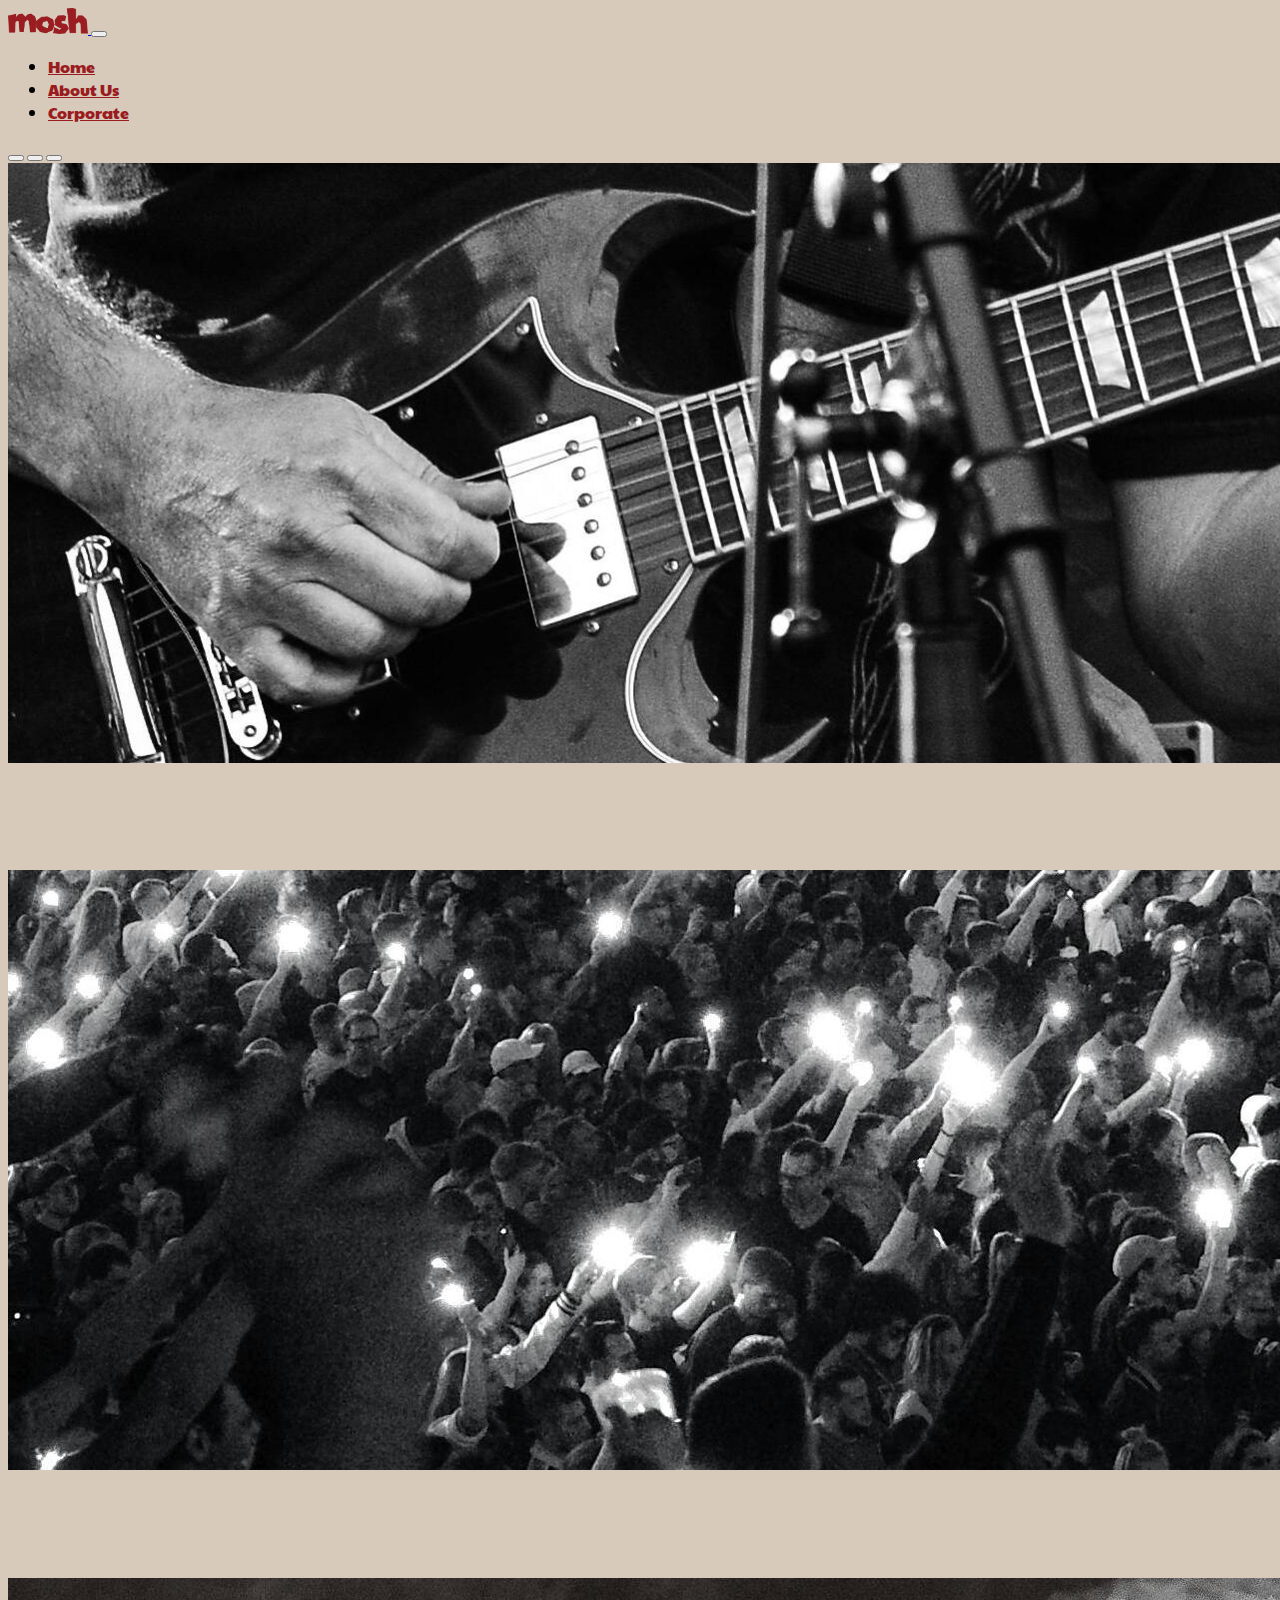
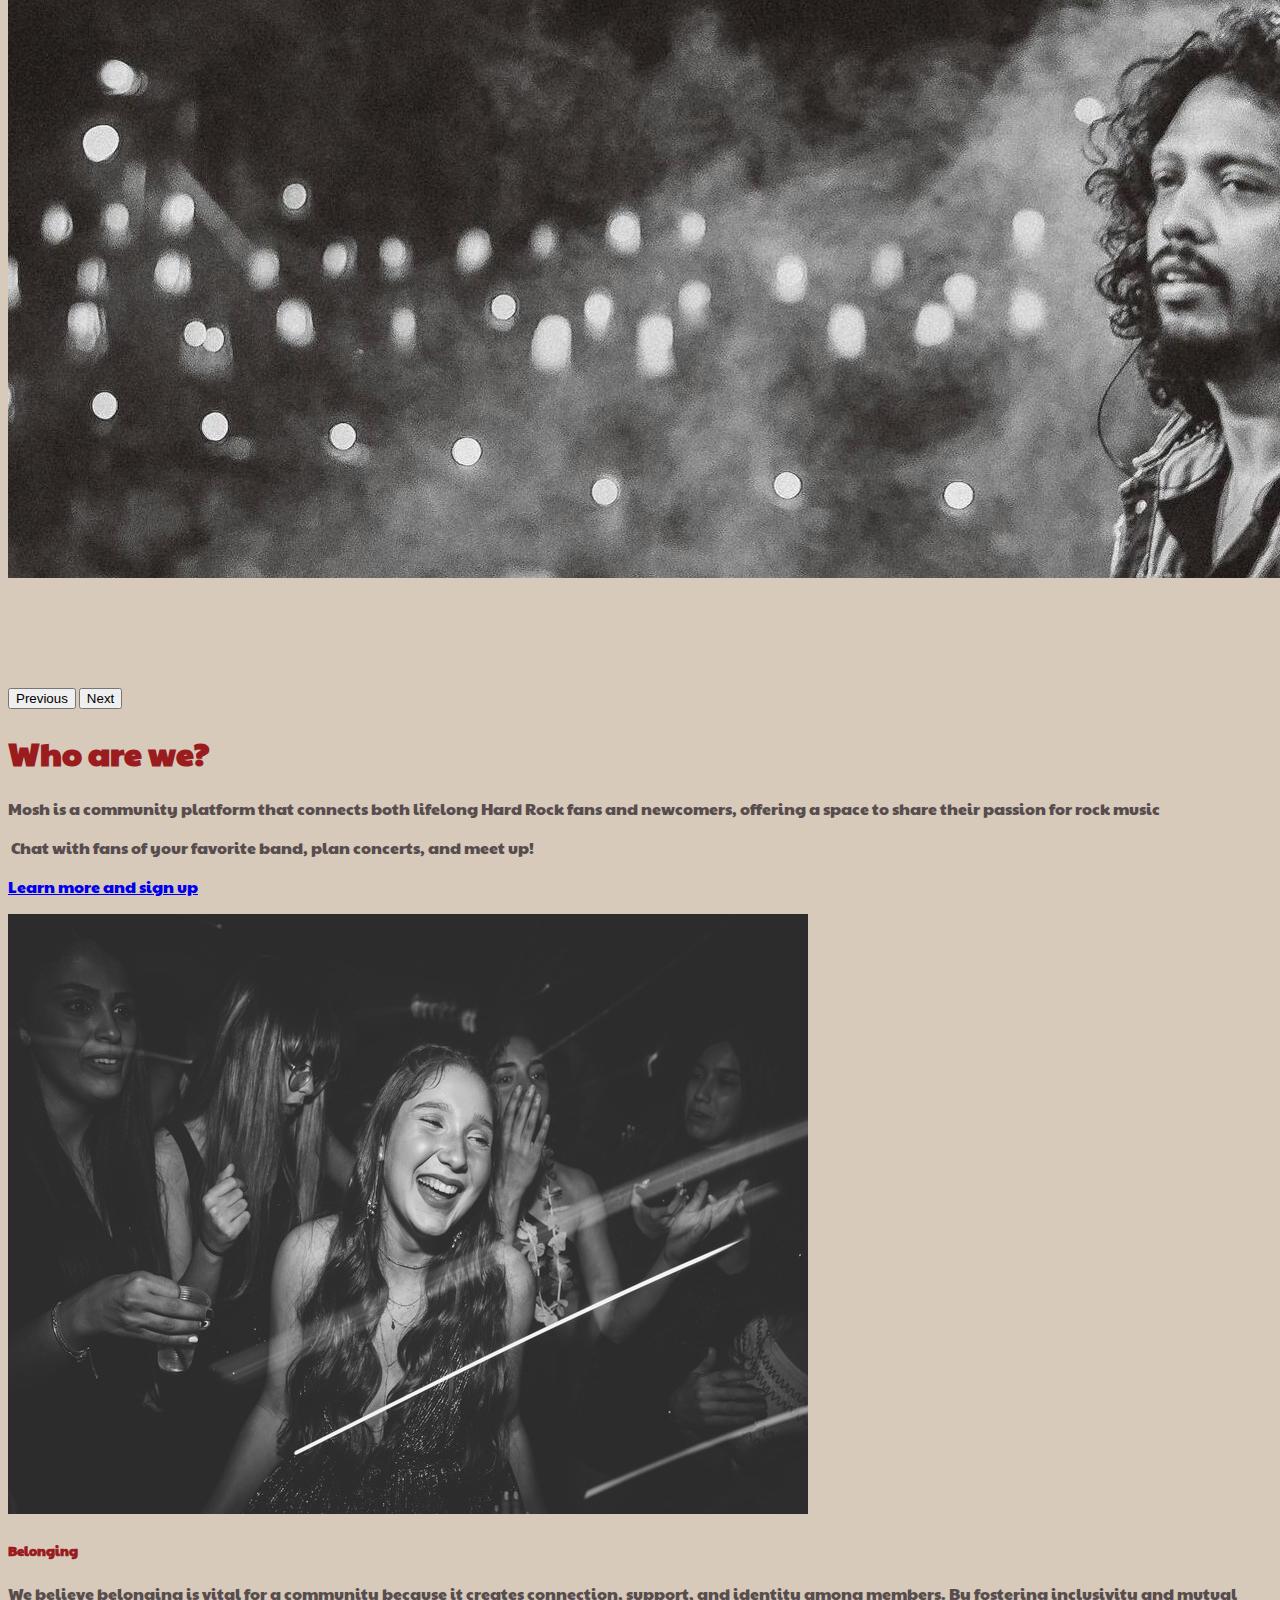
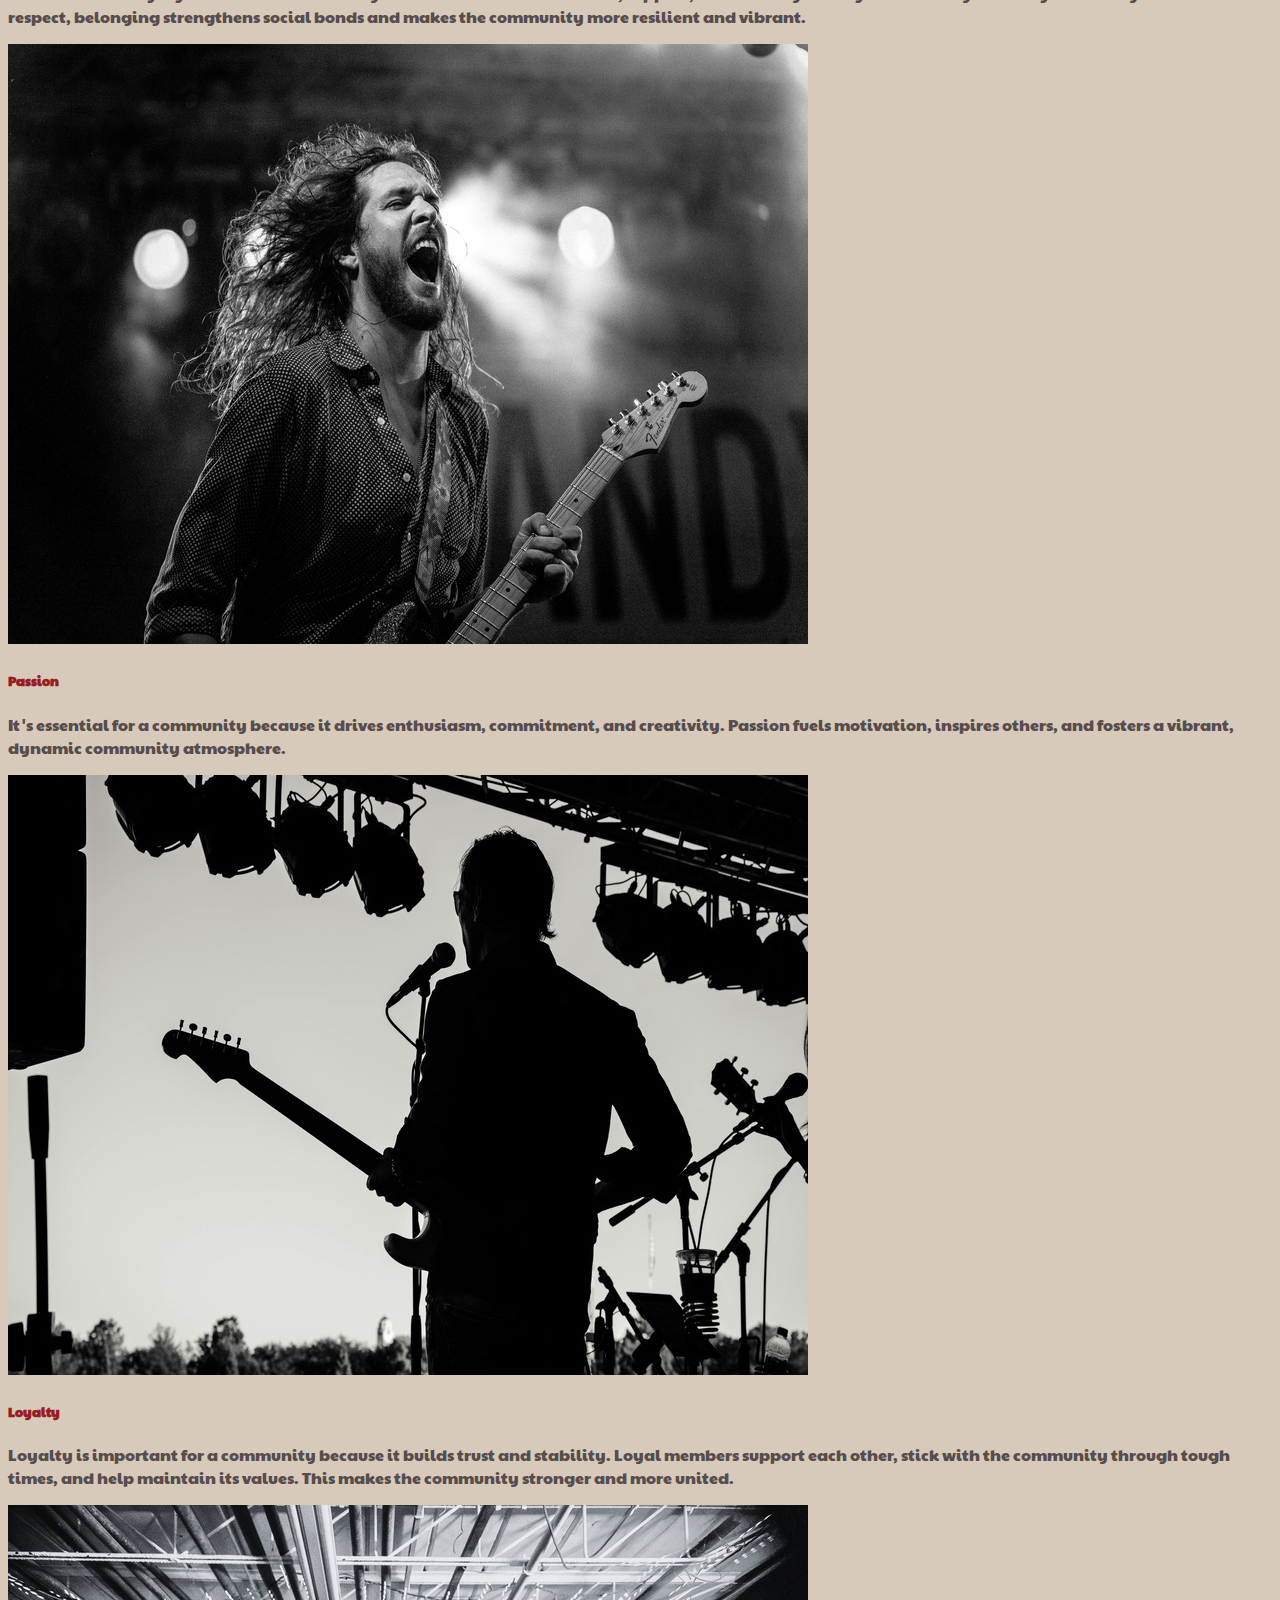
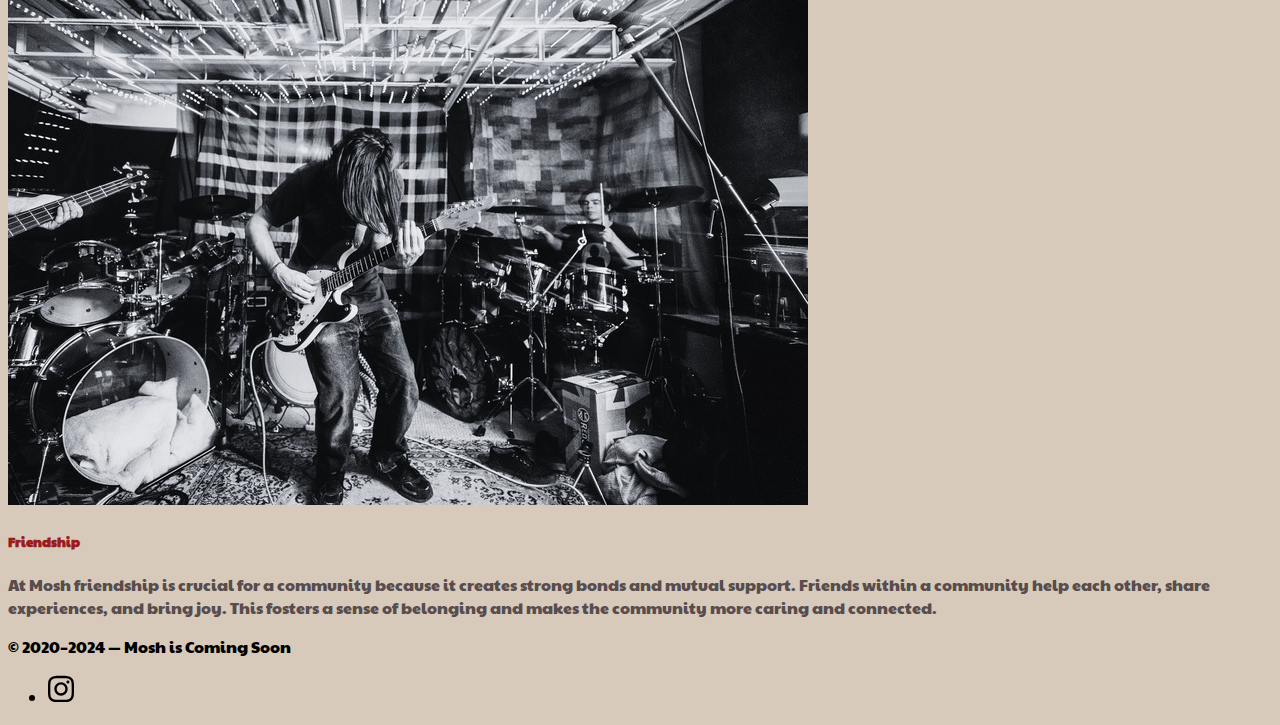
<file: index.html>
<!doctype html>
<html lang="en" class="h-100">
  <head>
    <meta charset="utf-8">
    <meta name="viewport" content="width=device-width, initial-scale=1">

    <!-- Bootstrap CSS -->
    <link href="https://cdn.jsdelivr.net/npm/bootstrap@5.2.3/dist/css/bootstrap.min.css" rel="stylesheet" integrity="sha384-rbsA2VBKQhggwzxH7pPCaAqO46MgnOM80zW1RWuH61DGLwZJEdK2Kadq2F9CUG65" crossorigin="anonymous">

    <!-- Own Styles -->
    <link rel="stylesheet" href="css/styles.css">

    <!-- Bootstrap Javascript -->
    <script src="https://cdn.jsdelivr.net/npm/bootstrap@5.2.3/dist/js/bootstrap.bundle.min.js" integrity="sha384-kenU1KFdBIe4zVF0s0G1M5b4hcpxyD9F7jL+jjXkk+Q2h455rYXK/7HAuoJl+0I4" crossorigin="anonymous"></script>


	  <style>
@import url('https://fonts.googleapis.com/css2?family=Paytone+One&display=swap');
</style>
	  
    <title>Mosh: Hard Rock Community </title>

    <!-- Google Analytics code goes just below here (check PRJ4 Guide for details) -->

    <!-- End of Google Analytics code -->
    
  </head>
  <body class="h-100 d-flex flex-column">

    <!-- Navigation bar, adapted from https://getbootstrap.com/docs/5.1/components/navbar/ -->
    <nav class="navbar navbar-expand-lg navbar-light">
      <div class="container-fluid">
        <a class="navbar-brand" href="index.html">
          <img src="icons-logos/mosh-logo-red.png" width="80" alt="Mosh">
        </a>
        <button class="navbar-toggler" type="button" data-bs-toggle="collapse" data-bs-target="#navbarSupportedContent" aria-controls="navbarSupportedContent" aria-expanded="false" aria-label="Toggle navigation">
          <span class="navbar-toggler-icon"></span>
        </button>
        <div class="collapse navbar-collapse" id="navbarSupportedContent">
          <ul class="navbar-nav me-auto mb-2 mb-lg-0">
            <li class="nav-item">
              <a class="nav-link" style="color: #9A1C1F" href="index.html">Home</a>
            </li>
            <li class="nav-item">
              <a class="nav-link" style="color: #9A1C1F"  href="about-us.html" target="_blank">About Us</a>
            </li>
            <li class="nav-item">
              <a class="nav-link" style="color: #9A1C1F"  href="corporate.html">Corporate</a>
            </li>
          </ul>
        </div>
      </div>
    </nav>
    <!-- End of navigation bar -->


    <!-- Start of carrousel, adapted from https://getbootstrap.com/docs/5.1/components/carousel/ -->
    <section class="container-fluid p-0">
      <div id="myCarousel" class="carousel slide" data-bs-ride="carousel">
        <div class="carousel-indicators">
          <button type="button" data-bs-target="#myCarousel" data-bs-slide-to="0" class="active" aria-current="true" aria-label="Slide 1"></button>
          <button type="button" data-bs-target="#myCarousel" data-bs-slide-to="1" aria-label="Slide 2"></button>
          <button type="button" data-bs-target="#myCarousel" data-bs-slide-to="2" aria-label="Slide 3"></button>
        </div>
        <div class="carousel-inner">
          <div class="carousel-item active">
            <img src="images/three-guitarist-carousel-1.jpg" class="d-block mx-auto w-100" alt="...">
            <div class="carousel-caption">
              <h3 class="d-none d-md-block" style="color: #D7CABA">Welcome to Mosh!</h3>
              <p>
                <a href="about-us.html" class="btn btn-outline-light my-md-2" style="color: #D7CABA">Learn more<span class="d-inline d-md-none"> about Mosh</span></a>
              </p>
            </div>
          </div>
          <div class="carousel-item">
            <img src="images/crowd-carousel-2.jpg" class="d-block mx-auto w-100" alt="...">
            <div class="carousel-caption">
              <h3 class="d-none d-md-block" style="color: #D7CABA">Meet Likeminded People</h3>
              <p>
                <a href="about-us.html" class="btn btn-outline-light my-md-2" style="color: #D7CABA">Learn more<span class="d-inline d-md-none"> about Mosh</span></a>
              </p>
            </div>
          </div>
          <div class="carousel-item">
            <img src="images/artist-on-stage-carousel-3.jpg" class="d-block mx-auto w-100" alt="...">
            <div class="carousel-caption">
              <h3 class="d-none d-md-block" style="color: #D7CABA" >Check out the latest Hard Rock events</h3>
              <p>
                <a href="about-us.html" class="btn btn-outline-light my-md-2" style="color: #D7CABA" >Learn more<span class="d-inline d-md-none"> about Mosh</span></a>
              </p>
            </div>
          </div>
        </div>
        <button class="carousel-control-prev" type="button" data-bs-target="#myCarousel" data-bs-slide="prev">
          <span class="carousel-control-prev-icon" aria-hidden="true"></span>
          <span class="visually-hidden">Previous</span>
        </button>
        <button class="carousel-control-next" type="button" data-bs-target="#myCarousel" data-bs-slide="next">
          <span class="carousel-control-next-icon" aria-hidden="true"></span>
          <span class="visually-hidden">Next</span>
        </button>
      </div>
    </section>
    <!-- End of carrousel -->

	    <!-- Start of section adapted from https://getbootstrap.com/docs/5.1/examples/album/ -->
    <header class="py-2 py-md-4 py-lg-5 text-center container-fluid text-light">
      <div class="row">
        <div class="col-md-8 col-lg-6 mx-auto py-5">
          <h1 class="display-3" style="color: #9A1C1F">Who are we?</h1>
          <p class="lead" style="color: #574D4E">Mosh is a community platform that connects both lifelong Hard Rock fans and newcomers, offering a space to share their passion for rock music</p>
          <p class="lead" style="color: #574D4E">&nbsp;Chat with fans of your favorite band, plan concerts, and meet up!</p>
<p class="mt-5">
        <a href="about-us.html" class="btn btn-lg btn-danger m-1 d-block d-sm-inline">Learn more and sign up</a>
        </p>
        </div>
      </div>
    </header>
    <!-- End of hero section -->
	  
		 <!-- A grid with cards
      Learn about grids at: https://getbootstrap.com/docs/5.1/layout/grid/
      Learn about cards at: https://getbootstrap.com/docs/5.1/components/card/
    -->
    <main class="container my-4">
      <div class="row g-3 justify-content-evenly">

        <!-- Card #1 -->
        <div class="col-sm-6 col-lg-4 col-xl-3">
          <div class="card shadow h-100">
            <img class="img-fluid" src="images/1-belonging.jpg" alt="friendgroup dancing">
            <div class="card-body">
              <h5 class="card-title" style="color: #9A1C1F" >Belonging</h5>
              <p class="card-text" style="color: #574D4E" >We believe belonging is vital for a community because it creates connection, support, and identity among members. By fostering inclusivity and mutual respect, belonging strengthens social bonds and makes the community more resilient and vibrant.</p>
            </div>
          </div>
        </div>

        <!-- Card #2 -->
        <div class="col-sm-6 col-lg-4 col-xl-3">
          <div class="card shadow h-100">
            <img class="img-fluid" src="images/2-passion.jpg" alt="guitarist shouting">
            <div class="card-body">
              <h5 class="card-title" style="color: #9A1C1F" >Passion</h5>
              <p class="card-text" style="color: #574D4E" >It's essential for a community because it drives enthusiasm, commitment, and creativity. Passion fuels motivation, inspires others, and fosters a vibrant, dynamic community atmosphere.</p>
            </div>
          </div>
        </div>

        <!-- Card #3 -->
        <div class="col-sm-6 col-lg-4 col-xl-3">
          <div class="card shadow h-100">
            <img class="img-fluid" src="images/3-loyalty.jpg" alt="artist on stage">
            <div class="card-body">
              <h5 class="card-title" style="color: #9A1C1F" >Loyalty</h5>
              <p class="card-text" style="color: #574D4E" >Loyalty is important for a community because it builds trust and stability. Loyal members support each other, stick with the community through tough times, and help maintain its values. This makes the community stronger and more united.</p>
            </div>
          </div>
        </div>

        <!-- Card #4 -->
        <div class="col-sm-6 col-lg-4 col-xl-3">
          <div class="card shadow h-100">
            <img class="img-fluid" src="images/4-friendship.jpg" alt="band practicing">
            <div class="card-body">
              <h5 class="card-title" style="color: #9A1C1F" >Friendship</h5>
              <p class="card-text" style="color: #574D4E" >At Mosh friendship is crucial for a community because it creates strong bonds and mutual support. Friends within a community help each other, share experiences, and bring joy. This fosters a sense of belonging and makes the community more caring and connected.</p>
          </div>
        </div>

        <!-- That was the last card -->

      </div>
    </main>
    <!-- End of the grid with cards -->

    <!-- A footer with socials -->
    <footer class="shadow-lg mt-auto py-4 bg-body">
      <div class="container d-flex justify-content-between align-items-center">
        <p>
          © 2020&ndash;2024 &mdash; Mosh is Coming Soon
        </p>
        <ul class="list-unstyled d-flex align-items-center opacity-75">
          <li>
            <a href="https://www.instagram.com/moshsocials/" target="_blank">
              <img class="m-2" src="icons-logos/instagram.svg" alt="Follow us on Instagram" width="26">
            </a>
          </li>
        </ul>
      </div>
    </footer>
    <!-- End of the footer -->

  </body>
</html>
</file>
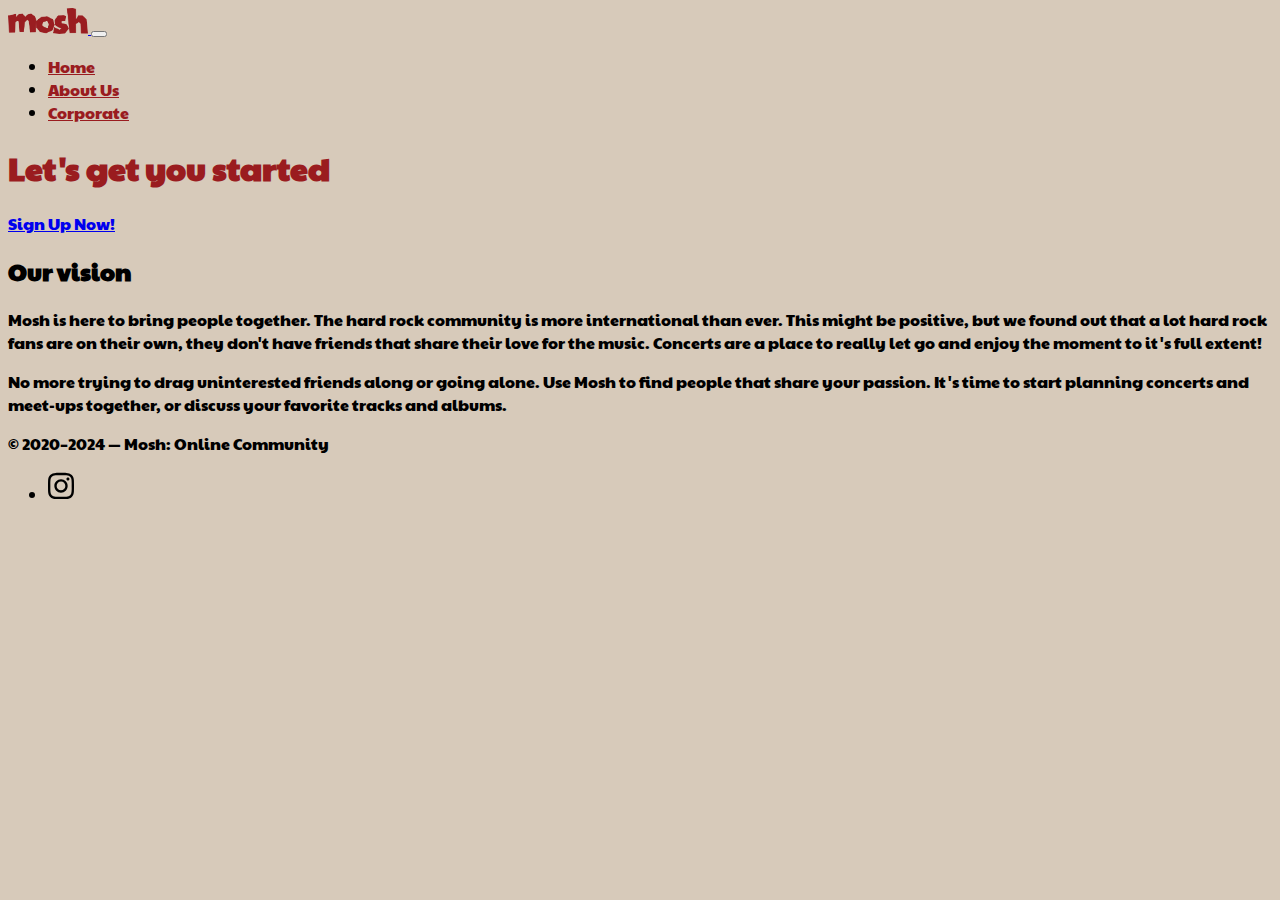
<file: about-us.html>
<!doctype html>
<html lang="en" class="h-100">
  <head>
    <meta charset="utf-8">
    <meta name="viewport" content="width=device-width, initial-scale=1">

    <!-- Bootstrap CSS -->
    <link href="https://cdn.jsdelivr.net/npm/bootstrap@5.2.3/dist/css/bootstrap.min.css" rel="stylesheet" integrity="sha384-rbsA2VBKQhggwzxH7pPCaAqO46MgnOM80zW1RWuH61DGLwZJEdK2Kadq2F9CUG65" crossorigin="anonymous">

    <!-- Own Styles -->
    <link rel="stylesheet" href="css/styles.css">

    <!-- Bootstrap Javascript -->
    <script src="https://cdn.jsdelivr.net/npm/bootstrap@5.2.3/dist/js/bootstrap.bundle.min.js" integrity="sha384-kenU1KFdBIe4zVF0s0G1M5b4hcpxyD9F7jL+jjXkk+Q2h455rYXK/7HAuoJl+0I4" crossorigin="anonymous"></script>
	  
	<style>
@import url('https://fonts.googleapis.com/css2?family=Paytone+One&display=swap');
</style>

    <title>About Mosh</title>

    <!-- Google Analytics code goes just below here (check PRJ4 Guide for details) -->


	  
    <!-- End of Google Analytics code -->
    
  </head>
  <body class="h-100 d-flex flex-column">

    <!-- Navigation bar, adapted from https://getbootstrap.com/docs/5.1/components/navbar/ -->
    <nav class="navbar navbar-expand-lg navbar-light">
      <div class="container-fluid">
        <a class="navbar-brand" href="index.html">
          <img src="icons-logos/mosh-logo-red.png" width="80" alt="Mosh">
        </a>
        <button class="navbar-toggler" type="button" data-bs-toggle="collapse" data-bs-target="#navbarSupportedContent" aria-controls="navbarSupportedContent" aria-expanded="false" aria-label="Toggle navigation">
          <span class="navbar-toggler-icon"></span>
        </button>
        <div class="collapse navbar-collapse" id="navbarSupportedContent">
          <ul class="navbar-nav me-auto mb-2 mb-lg-0">
            <li class="nav-item">
              <a class="nav-link" style="color: #9A1C1F" href="index.html">Home</a>
            </li>
            <li class="nav-item">
              <a class="nav-link" style="color: #9A1C1F"  href="about-us.html" target="_blank">About Us</a>
            </li>
            <li class="nav-item">
              <a class="nav-link" style="color: #9A1C1F"  href="corporate.html".html">Corporate</a>
            </li>
          </ul>
        </div>
      </div>
    </nav>
    <!-- End of navigation bar -->
																					 
																					 
	    <!-- Start of section adapted from https://getbootstrap.com/docs/5.1/examples/album/ -->
    <header class="py-2 py-md-4 py-lg-5 text-center container-fluid bg-gradient text-light">
      <div class="row">
        <div class="col-md-8 col-lg-6 mx-auto py-5">
          <h1 class="display-3" style="color: #9A1C1F">Let's get you started</h1>
          <p class="mt-5">
            <a href="#" class="btn btn-lg btn-danger m-1 d-block d-sm-inline">Sign Up Now!</a>
          </p>
        </div>
      </div>
    </header>
    <!-- End of hero section -->
																					 
    <div class="container pt-3 pb-2">
      <div class="row justify-content-center">
        <div class="col-12 col-md-10 col-lg-8 col-xl-6 text-center">
          <h2>Our vision</h2>
          <p> Mosh is here to bring people together. The hard rock community is more international than ever. This might be positive, but we found out that a lot hard rock fans are on their own, they don't have friends that share their love for the music. Concerts are a place to really let go and enjoy the moment to it's full extent!</p>
																   
          <p>No more trying to drag uninterested friends along or going alone. Use Mosh to find people that share your passion. It's time to start planning concerts and meet-ups together, or discuss your favorite tracks and albums.</p>
        </div>
      </div>
    </div>


      </div>
    </main>
    <!-- End of the grid with cards -->

    <!-- A footer with socials -->
    <footer class="shadow-lg mt-auto py-4 bg-body">
      <div class="container d-flex justify-content-between align-items-center">
        <p>
          © 2020&ndash;2024 &mdash; Mosh: Online Community
        </p>
        <ul class="list-unstyled d-flex align-items-center opacity-75">
          <li>
            <a href="https://www.instagram.com/moshsocials/" target="_blank">
              <img class="m-2" src="icons-logos/instagram.svg" alt="Follow us on Instagram" width="26">
            </a>
          </li>
        </ul>
      </div>
    </footer>
    <!-- End of the footer -->

  </body>
</html>
</file>
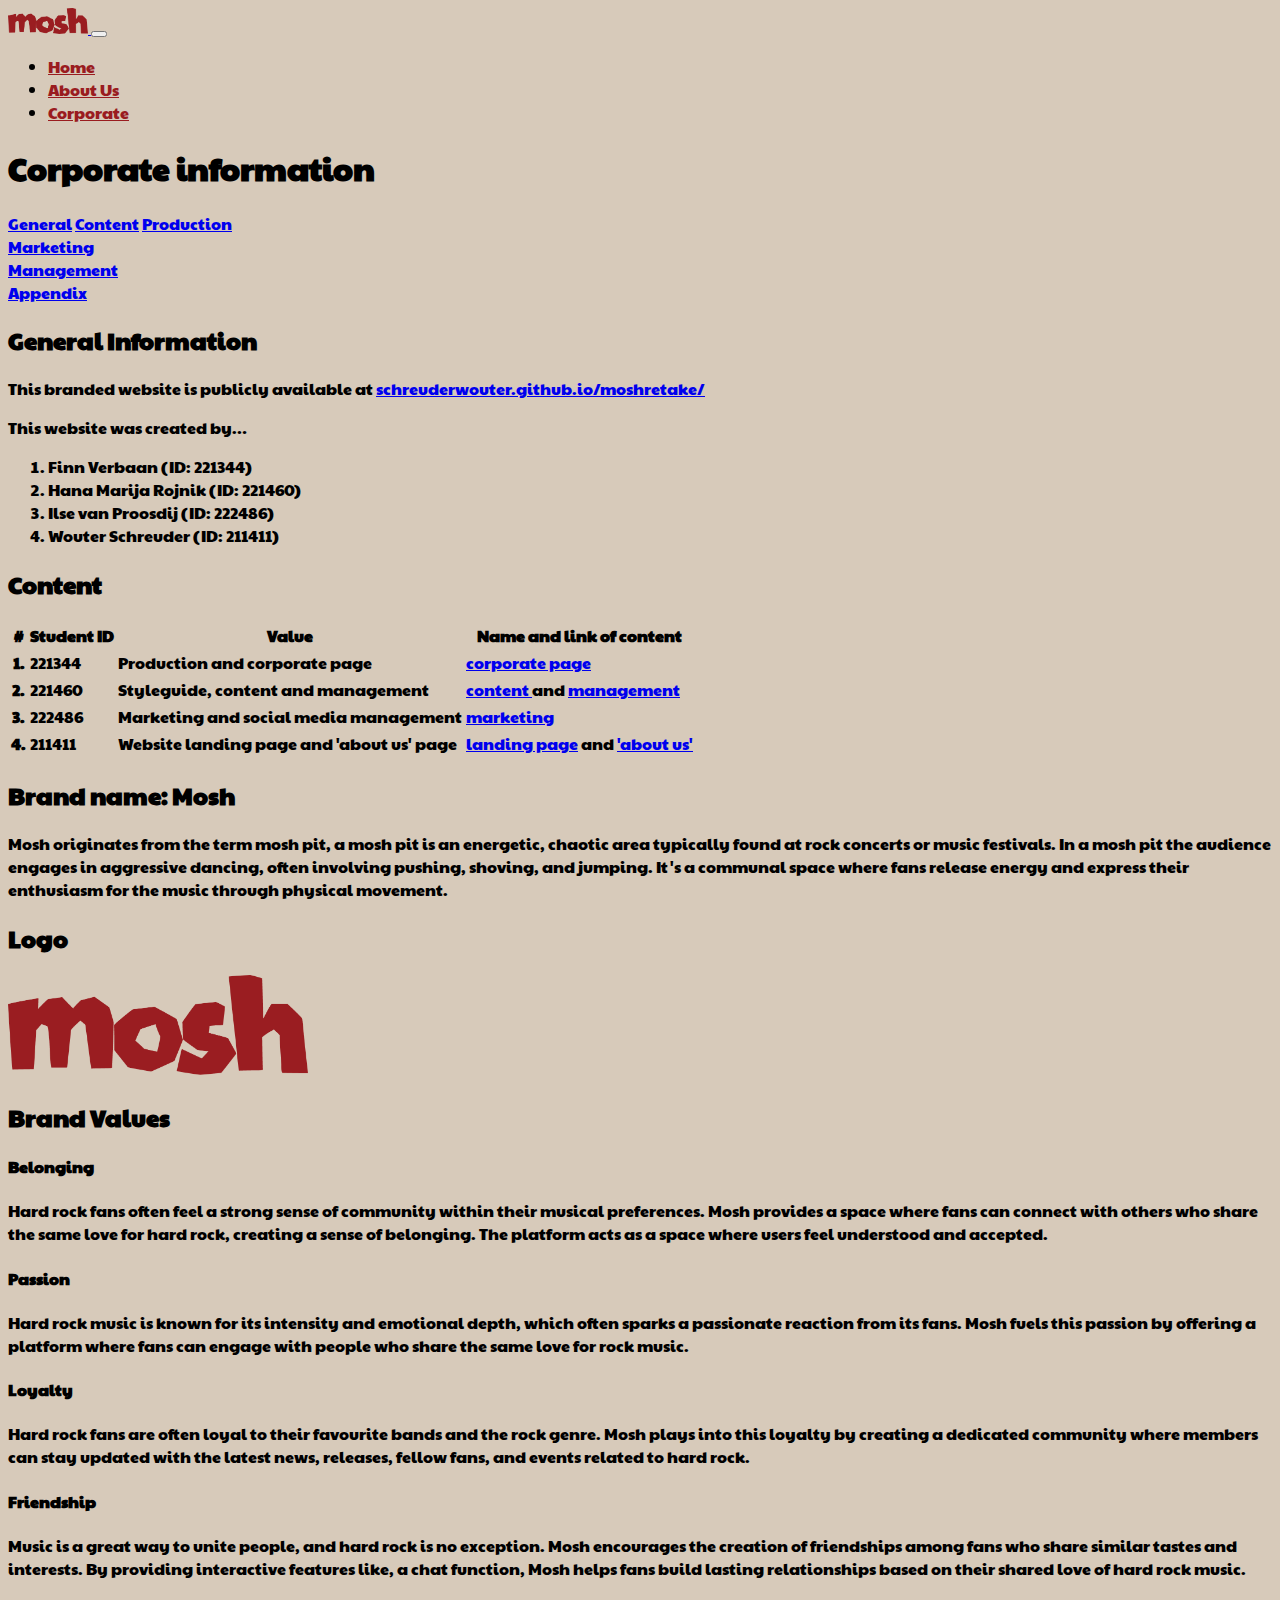
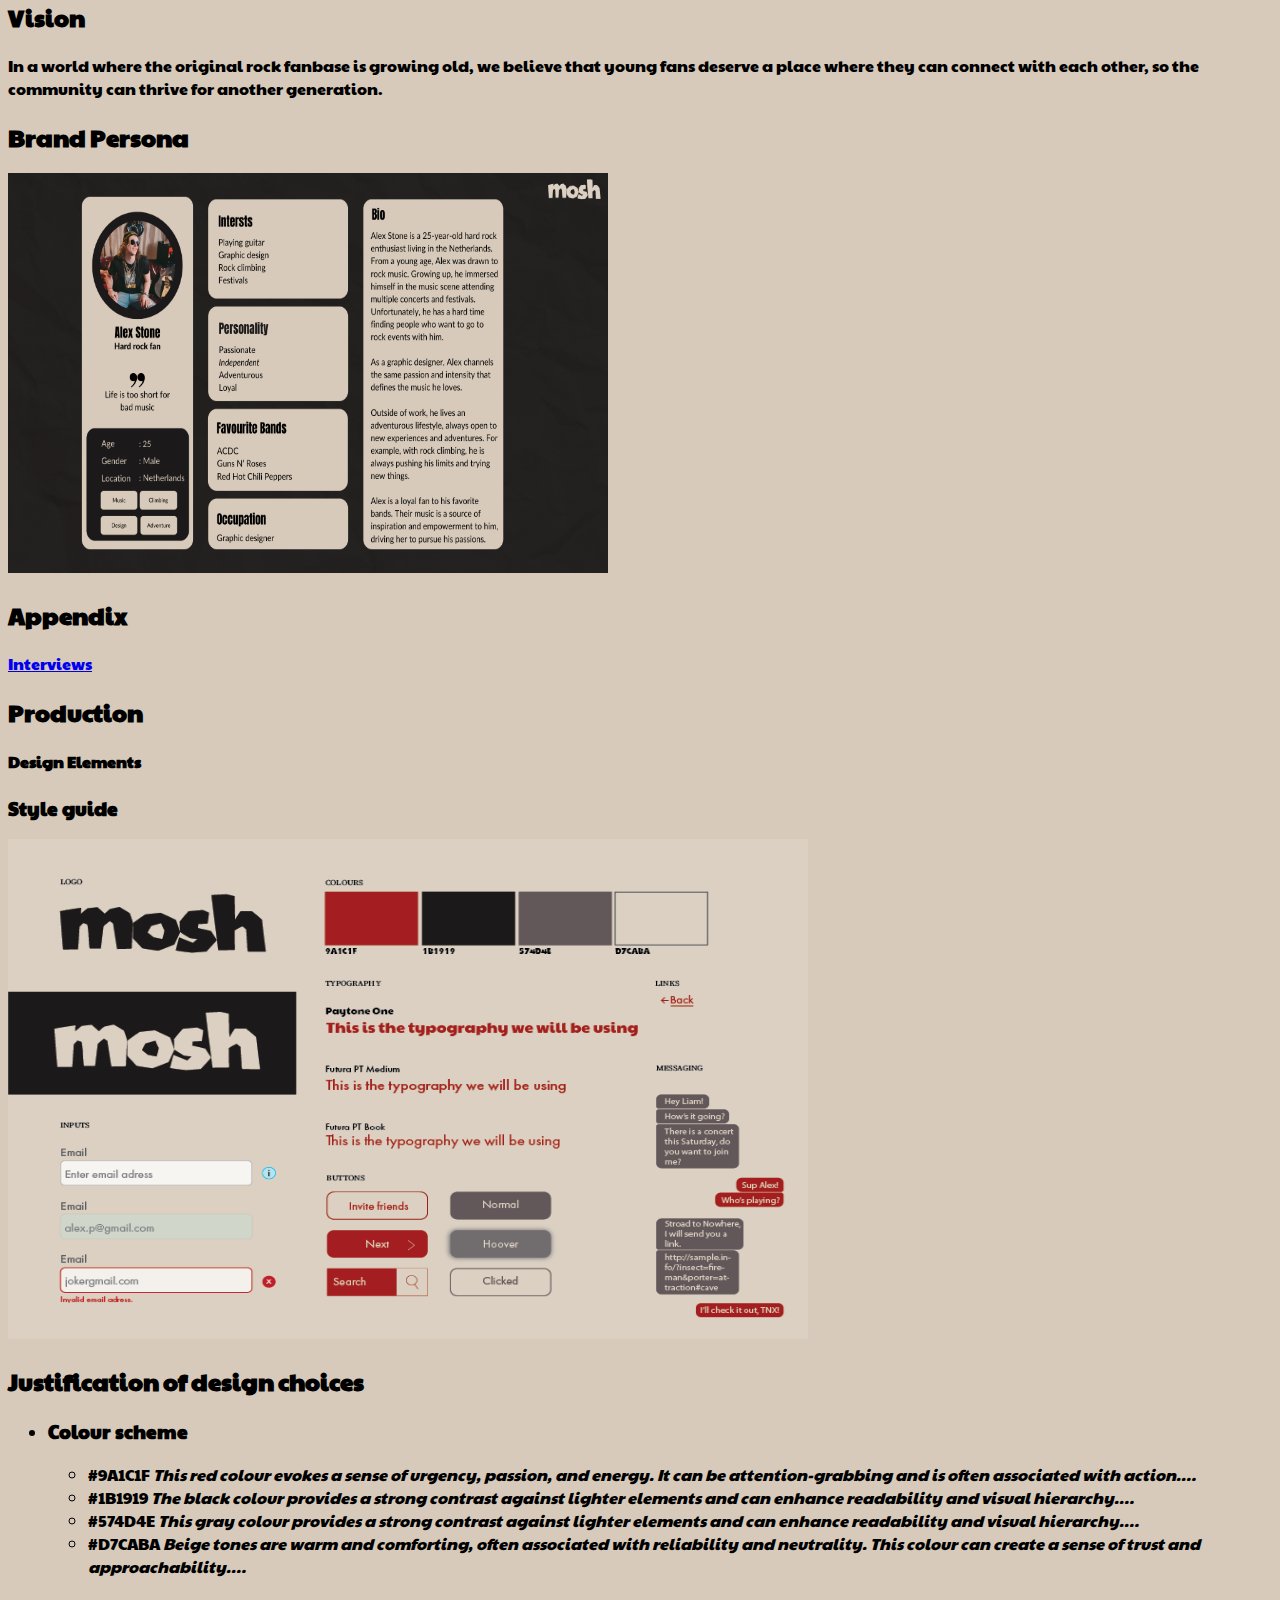
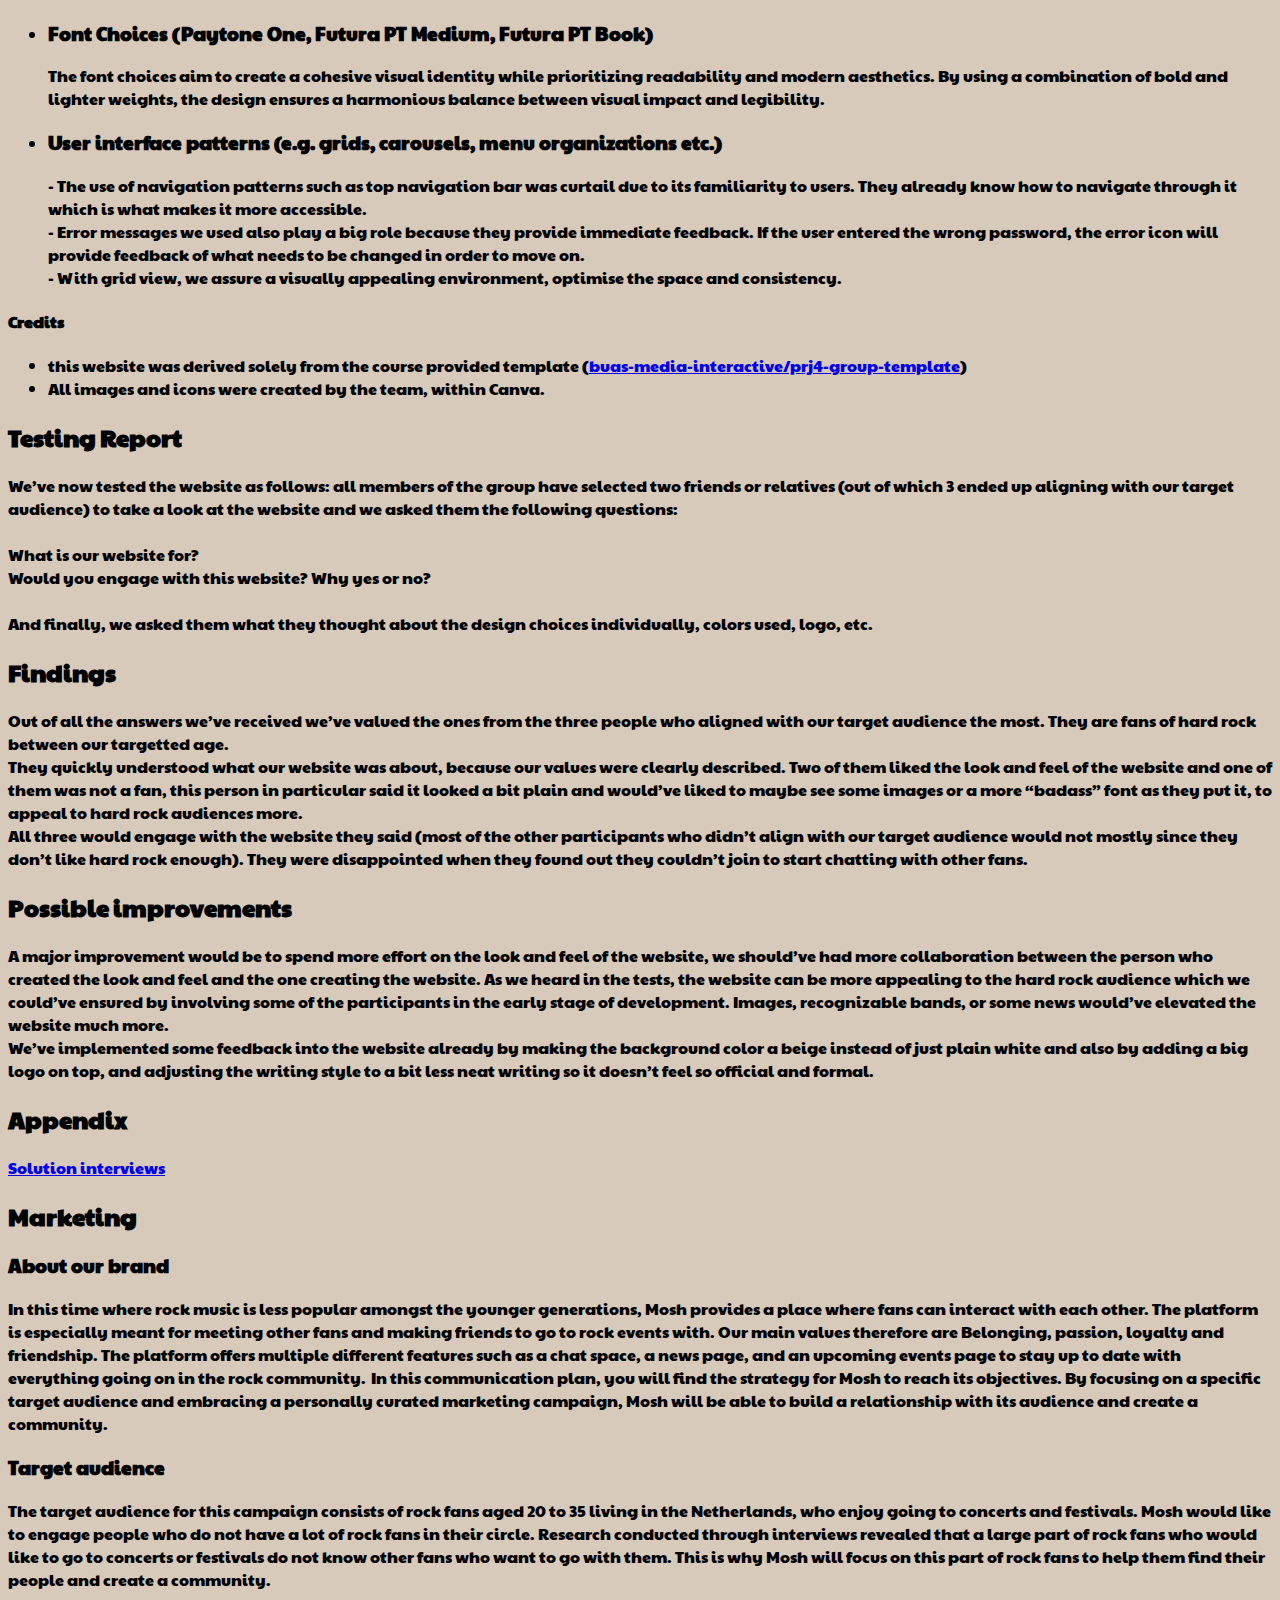
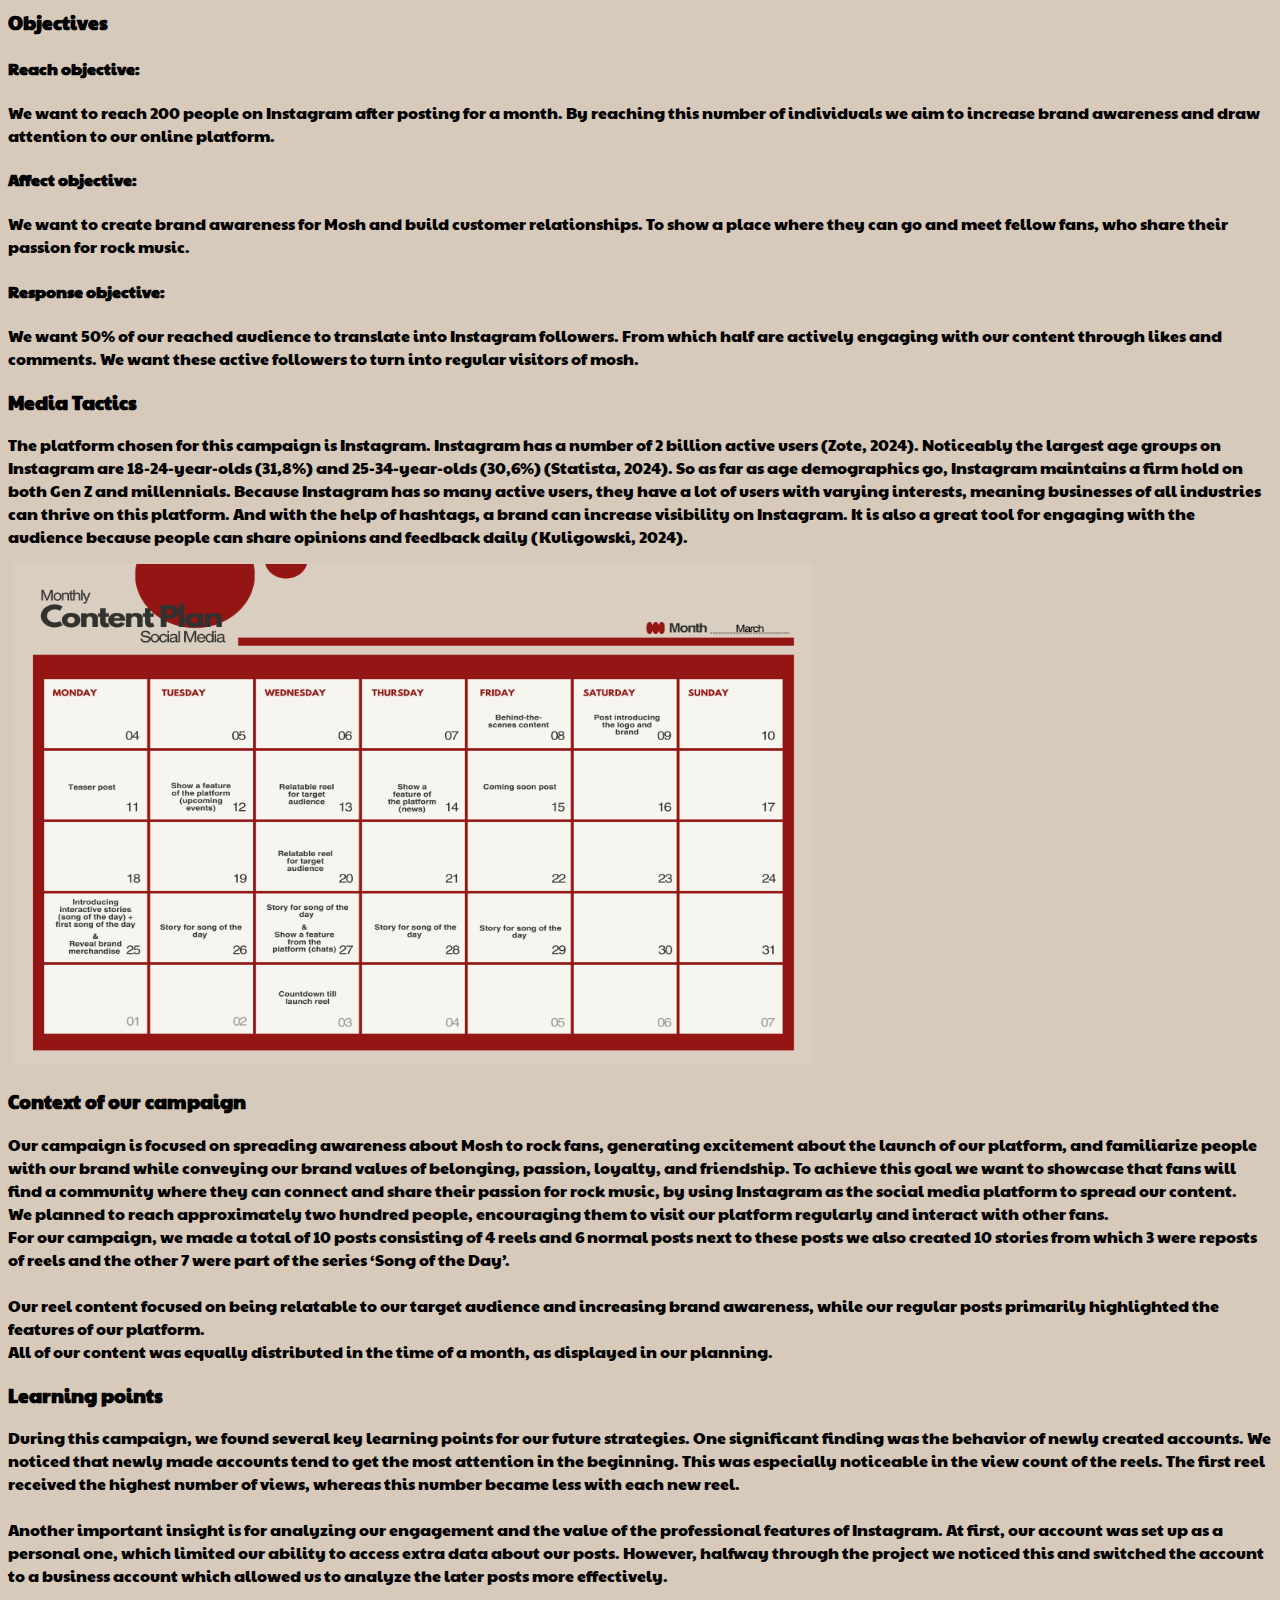
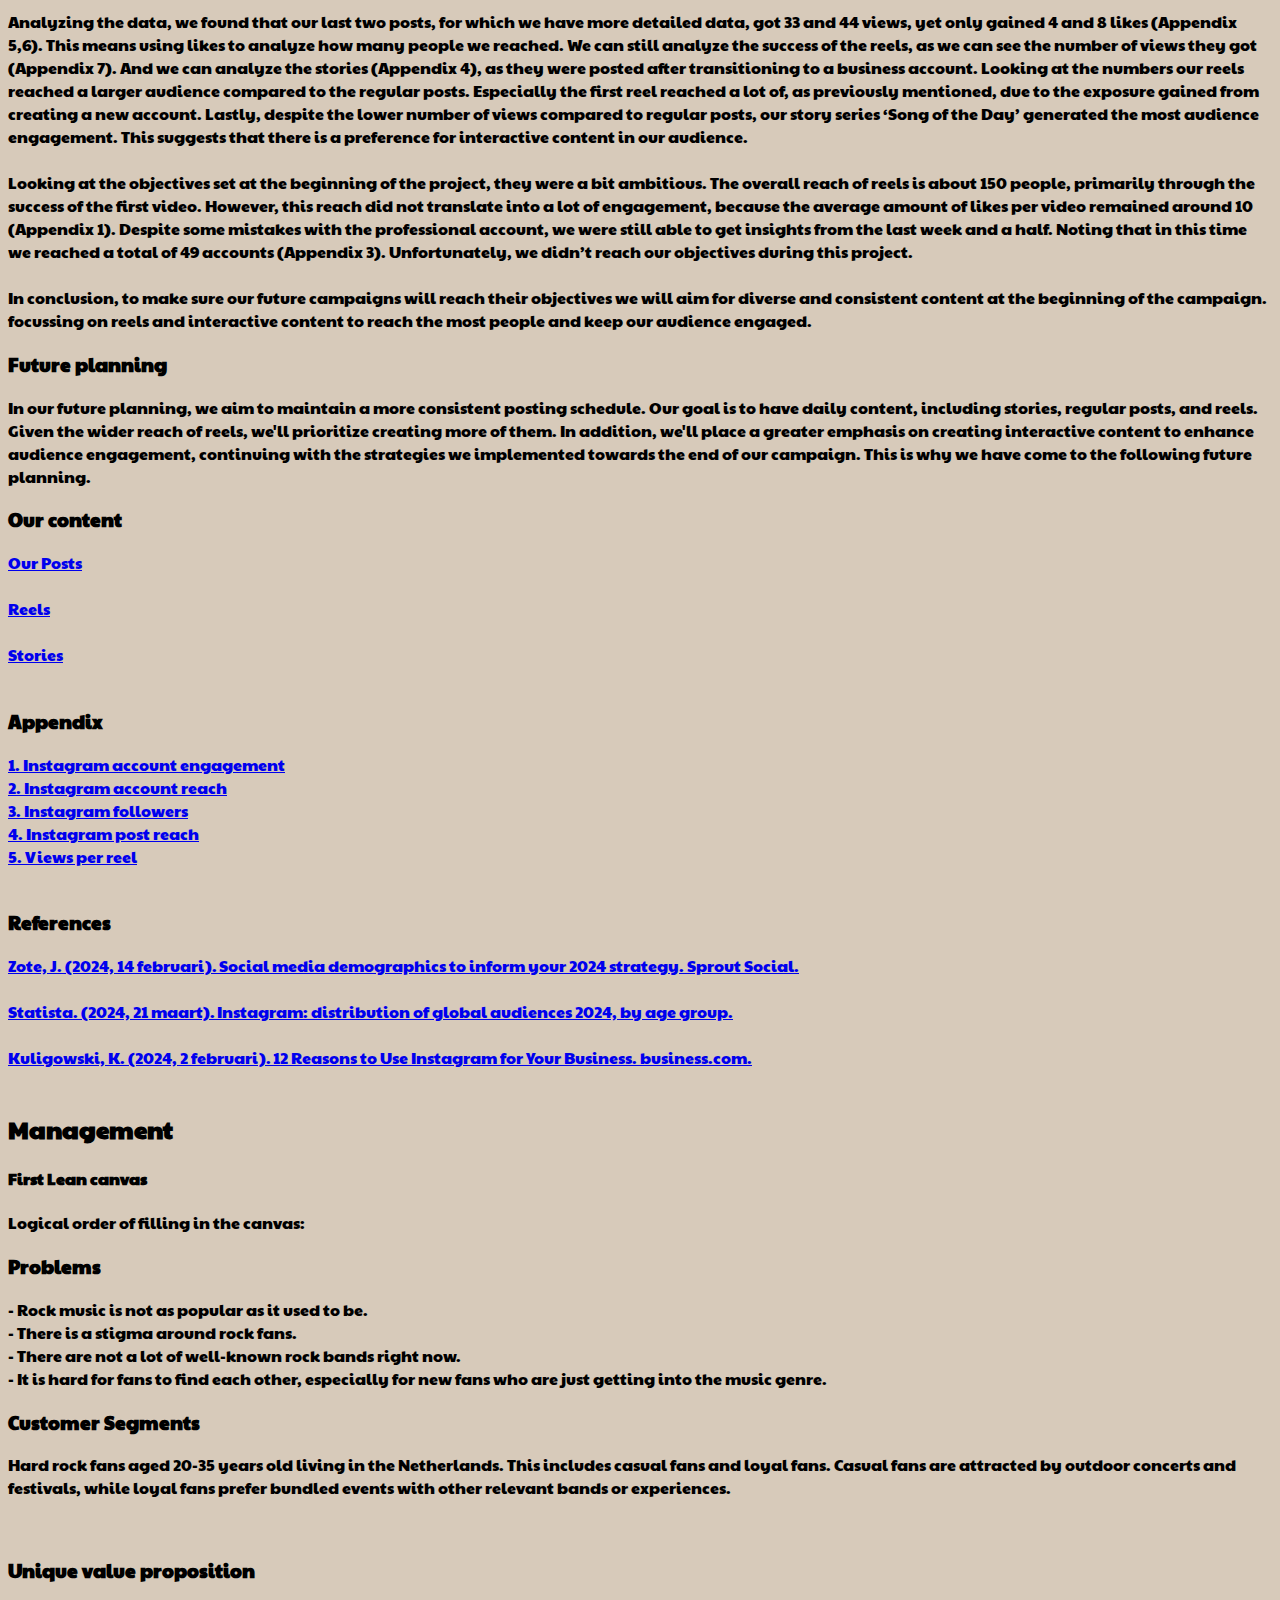
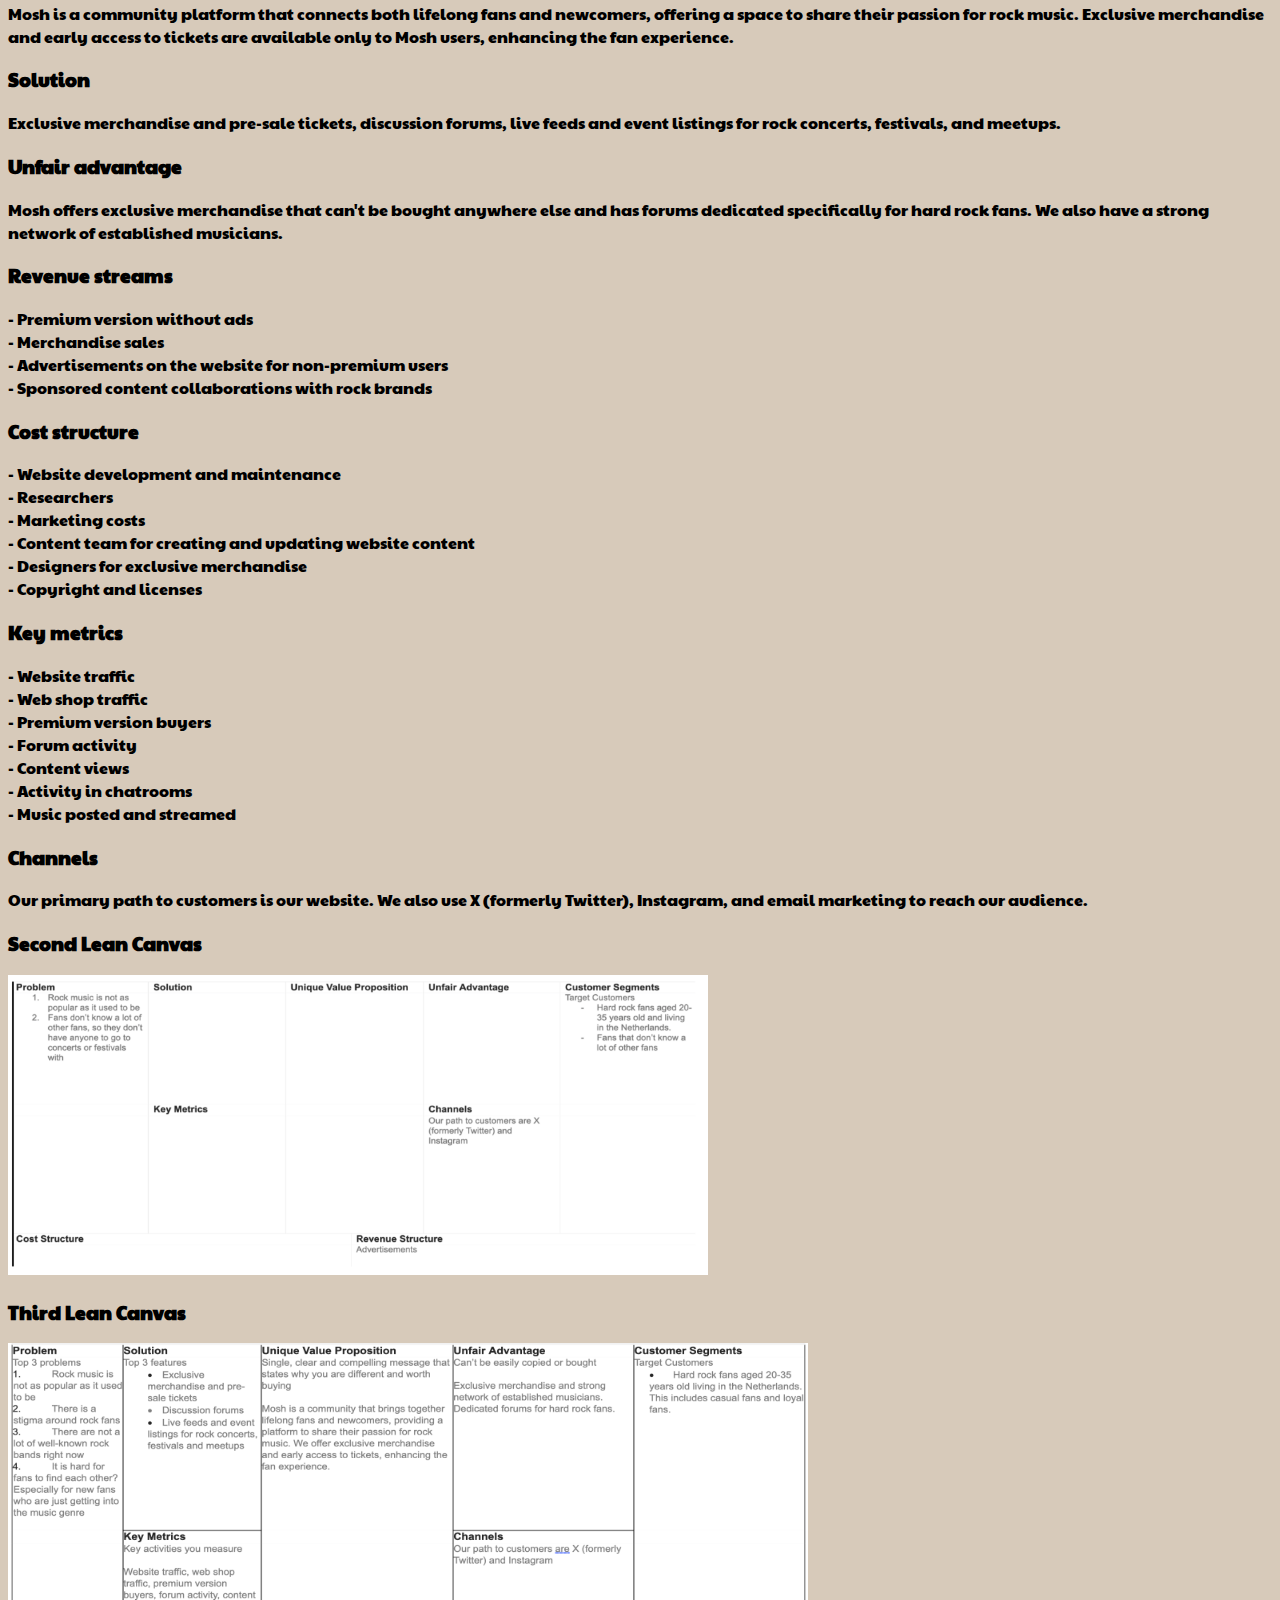
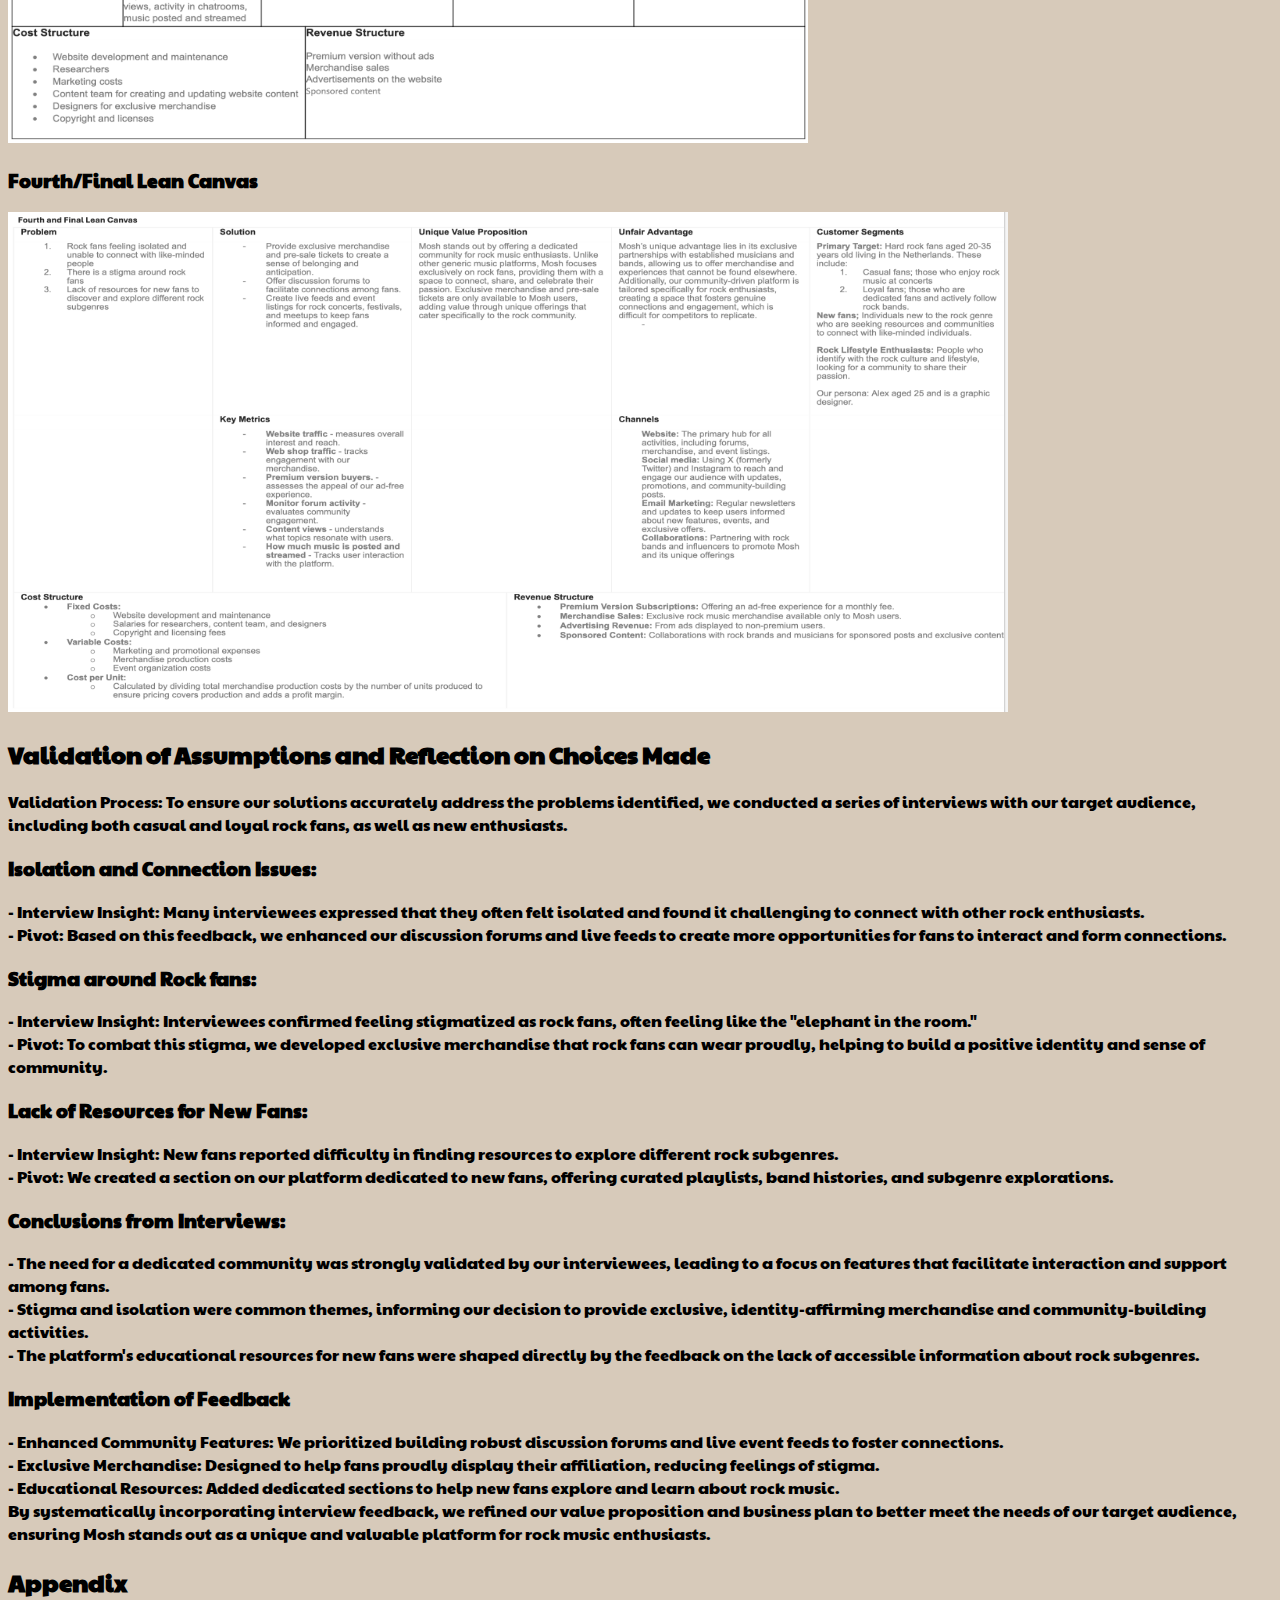
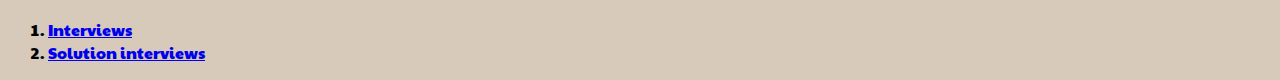
<file: corporate.html>
<!doctype html>
<html lang="en">
  <head>
    <meta charset="utf-8">
    <meta name="viewport" content="width=device-width, initial-scale=1">

    <!-- Bootstrap CSS -->
    <link href="https://cdn.jsdelivr.net/npm/bootstrap@5.2.3/dist/css/bootstrap.min.css" rel="stylesheet" integrity="sha384-rbsA2VBKQhggwzxH7pPCaAqO46MgnOM80zW1RWuH61DGLwZJEdK2Kadq2F9CUG65" crossorigin="anonymous">

    <!-- Own Styles -->
    <link rel="stylesheet" href="css/styles.css">

    <!-- Bootstrap Javascript -->
    <script src="https://cdn.jsdelivr.net/npm/bootstrap@5.2.3/dist/js/bootstrap.bundle.min.js" integrity="sha384-kenU1KFdBIe4zVF0s0G1M5b4hcpxyD9F7jL+jjXkk+Q2h455rYXK/7HAuoJl+0I4" crossorigin="anonymous"></script>

    <title>Corporate Page &mdash; Corporate Page Mosh</title>

    <!-- Google Analytics code goes just below here (check PRJ4 Guide for details) -->

    <!-- End of Google Analytics code -->
    
  </head>
  <body data-bs-spy="scroll" data-bs-target="#navbar-corporate" data-bs-smooth-scroll="true">

    <!-- Navigation bar, adapted from https://getbootstrap.com/docs/5.1/components/navbar/ -->
    <!-- Navigation bar, adapted from https://getbootstrap.com/docs/5.1/components/navbar/ -->
    <nav class="navbar navbar-expand-lg navbar-light">
      <div class="container-fluid">
        <a class="navbar-brand" href="index.html">
          <img src="icons-logos/mosh-logo-red.png" width="80" alt="Mosh">
        </a>
        <button class="navbar-toggler" type="button" data-bs-toggle="collapse" data-bs-target="#navbarSupportedContent" aria-controls="navbarSupportedContent" aria-expanded="false" aria-label="Toggle navigation">
          <span class="navbar-toggler-icon"></span>
        </button>
        <div class="collapse navbar-collapse" id="navbarSupportedContent">
          <ul class="navbar-nav me-auto mb-2 mb-lg-0">
            <li class="nav-item">
              <a class="nav-link" style="color: #9A1C1F" href="index.html">Home</a>
            </li>
            <li class="nav-item">
              <a class="nav-link" style="color: #9A1C1F"  href="about-us.html" target="_blank">About Us</a>
            </li>
            <li class="nav-item">
              <a class="nav-link" style="color: #9A1C1F"  href="corporate.html">Corporate</a>
            </li>
          </ul>
        </div>
      </div>
    </nav>
    <!-- End of navigation bar -->

    <header class="py-2 py-md-4 py-lg-5 text-center container-fluid bg-gradient text-light">
      <h1 class="fw-light" style="color #9A1C1F" >Corporate information</h1>
    </header>

    <main class="container-fluid container-xl">
      <div class="row">
        <div class="col-sm-4 col-md-3 col-lg-2 py-4">
          <nav id="navbar-corporate" class="nav sticky-sm-top flex-row flex-sm-column lh-1 justify-content-sm-between">
            <a class="nav-link p-0 mb-sm-3 fs-5 me-2 me-sm-0 text-decoration-none" href="#general">General</a>
            <a class="nav-link p-0 mb-sm-3 fs-5 me-2 me-sm-0 text-decoration-none" href="#content">Content</a>
            <a class="nav-link p-0 mb-sm-2 fs-5 me-2 me-sm-0 text-decoration-none" href="#production">Production</a>
            <nav class="nav d-none d-sm-flex flex-column mb-2">
              
            </nav>
            <a class="nav-link p-0 mb-sm-2 fs-5 me-2 me-sm-0 text-decoration-none" href="#marketing">Marketing</a>
            <nav class="nav d-none d-sm-flex flex-column mb-2">
           
            </nav>
            <a class="nav-link p-0 mb-sm-2 fs-5 me-2 me-sm-0 text-decoration-none" href="#management">Management</a>
            <nav class="nav d-none d-sm-flex flex-column mb-2">
            
            </nav>
            <a class="nav-link p-0 mb-sm-2 fs-5 me-2 me-sm-0 text-decoration-none" href="#appendix">Appendix</a>
          </nav>    
        </div>
        <div class="col-sm-8 col-md-9 col-lg-10 py-sm-4">

          <!-- Start General -->
          <h2 id="general">General Information</h2>
          <p>
            This branded website is publicly available at
            <a href="https://schreuderwouter.github.io/moshretake//">schreuderwouter.github.io/moshretake/</a>
          </p>
          <p>
            This website was created by&hellip;
          </p>
          <ol>
            <li>Finn Verbaan (ID: 221344)</li>
            <li>Hana Marija Rojnik (ID: 221460)</li>
            <li>Ilse van Proosdij (ID: 222486)</li>
            <li>Wouter Schreuder (ID: 211411)</li>
          </ol>
          <!-- End General -->

          <!-- Start Content -->

          <h2 id="content">Content</h2>
          <table class="table table-bordered table-striped">
            <thead>
              <tr class="bg-white">
                <th scope="col">#</th>
                <th scope="col">Student ID</th>
                <th scope="col">Value</th>
                <th scope="col">Name and link of content</th>
              </tr>
            </thead>
            <tbody>
              <tr>
                <th scope="row">1.</th>
                <td>221344</td>
                <td>Production and corporate page</td>
                <td>
                  <a href="corporate.html">corporate page</a>
                </td>
              </tr>
              <tr>
                <th scope="row">2.</th>
                <td>221460</td>
                <td>Styleguide, content and management</td>
                <td>
                  <a href="#content">content </a>
				   and 
				  <a href="#management">management </a>
                </td>
              </tr>
              <tr>
                <th scope="row">3.</th>
                <td>222486</td>
                <td>Marketing and social media management</td>
                <td>
                  <a href="#marketing">marketing</a>
                </td>
              </tr>
              <tr>
                <th scope="row">4.</th>
                <td>211411</td>
                <td>Website landing page and 'about us' page</td>
                <td>
                  <a href="index.html">landing page</a>
					and
				  <a href="about-us.html">'about us'</a>
                </td>
              </tr>
            </tbody>
          </table>
            <h2>Brand name: Mosh</h2>
<p>Mosh originates from the term mosh pit, a mosh pit is an energetic, chaotic area typically found at rock concerts or music festivals. In a mosh pit the audience engages in aggressive dancing, often involving pushing, shoving, and jumping. It's a communal space where fans release energy and express their enthusiasm for the music through physical movement. </p>
  
<h2>Logo</h2>
  <img src="corporate-images/mosh-logo.png" alt="Logo" style="width:300px;height:100px;">
  
<h2>Brand Values</h2>
  <h4>Belonging</h4>
  <p>Hard rock fans often feel a strong sense of community within their musical preferences. Mosh provides a space where fans can connect with others who share the same love for hard rock, creating a sense of belonging. The platform acts as a space where users feel understood and accepted. </p>
  
  <h4>Passion</h4>
  <p>Hard rock music is known for its intensity and emotional depth, which often sparks a passionate reaction from its fans. Mosh fuels this passion by offering a platform where fans can engage with people who share the same love for rock music.  </p>
  
  <h4>Loyalty</h4>
  <p>Hard rock fans are often loyal to their favourite bands and the rock genre. Mosh plays into this loyalty by creating a dedicated community where members can stay updated with the latest news, releases, fellow fans, and events related to hard rock.  </p>
  
  <h4>Friendship</h4>
  <p>Music is a great way to unite people, and hard rock is no exception. Mosh encourages the creation of friendships among fans who share similar tastes and interests. By providing interactive features like, a chat function, Mosh helps fans build lasting relationships based on their shared love of hard rock music. </p>
  
  <h2>Vision</h2>
  <p>In a world where the original rock fanbase is growing old, we believe that young fans deserve a place where they can connect with each other, so the community can thrive for another generation. </p>
  
  <h2>Brand Persona</h2>
  <img src="corporate-images/brand-persona.png" alt="Alex Stone" style="width:600px;height:400px;">

<h2>Appendix</h2>
  <a href="https://edubuas-my.sharepoint.com/personal/222486_buas_nl/_layouts/15/onedrive.aspx?FolderCTID=0x012000814B9AD004B83546B19DCA6FBAA61A30&id=%2Fpersonal%2F222486%5Fbuas%5Fnl%2FDocuments%2FPRJ4%20brand%20development%2FInterviews%2FInterviews" target="_blank">Interviews</a>
          
          <!-- End Content, start Production -->
          
          <h2 id="production" class="mt-5">Production</h2>
          <h4 id="production-1" class="mt-2">Design Elements</h4>
          <h3>Style guide</h3>
  <img src="corporate-images/styleguide.png" alt="style guide" style="width:800px;height:500px;">
          <h2>Justification of design choices</h2>
         
          <ul>
            <li>
              <h3>Colour scheme</h3>
              </li>
              <ul class="list-unstyled">
                <li>
                  <span class="border border-secondary rounded px-2 me-1" style="background-color: #9A1C1F;"></span>
                  #9A1C1F
                  <em>This red colour evokes a sense of urgency, passion, and energy. It can be attention-grabbing and is often associated with action.&hellip;</em>
                </li>
                <li>
                  <span class="border border-secondary rounded px-2 me-1" style="background-color: #1B1919;"></span>
                  #1B1919
                  <em>The black colour provides a strong contrast against lighter elements and can enhance readability and visual hierarchy.&hellip;</em>
                </li>
                <li>
                  <span class="border border-secondary rounded px-2 me-1" style="background-color: #574D4E;"></span>
                  #574D4E
                  <em>This gray colour provides a strong contrast against lighter elements and can enhance readability and visual hierarchy.&hellip;</em>
                </li>
                <li>
                  <span class="border border-secondary rounded px-2 me-1" style="background-color: #D7CABA;"></span>
                  #D7CABA
                  <em>Beige tones are warm and comforting, often associated with reliability and neutrality. This colour can create a sense of trust and approachability.&hellip;</em>
                </li>
              </ul>
            </li> <br>
            <li><h3>Font Choices (Paytone One, Futura PT Medium, Futura PT Book)</h3>
  <p>The font choices aim to create a cohesive visual identity while prioritizing readability and modern aesthetics. By using a combination of bold and lighter weights, the design ensures a harmonious balance between visual impact and legibility. </p></li>
            <li><h3>User interface patterns (e.g. grids, carousels, menu organizations etc.)</h3>
  <p>- The use of navigation patterns such as top navigation bar was curtail due to its 
familiarity to users. They already know how to navigate through it which is what makes it more accessible. <br>
- Error messages we used also play a big role because they provide immediate 
feedback. If the user entered the wrong password, the error icon will provide feedback of what needs to be changed in order to move on. <br> 
- With grid view, we assure a visually appealing environment, optimise the space  
and consistency. </p></li>
          </ul>
          <h4 id="production-2" class="mt-2">Credits</h4>
          <ul>
            <li>this website was derived solely from the course provided template (<a href="https://github.com/buas-media-interactive/prj4-group-template" target="_blank">buas-media-interactive/prj4-group-template</a>)</li>
            <li>All images and icons were created by the team, within Canva.</li>
          </ul>
          <h2 id="production-3" class="mt-2">Testing Report</h2>    
  <p>We’ve now tested the website as follows: all members of the group have selected two friends or relatives (out of which 3 ended up aligning with our target audience) to take a look at the website and we asked them the following questions:<br><br>
What is our website for? <br>
Would you engage with this website? Why yes or no?<br>
<br>
And finally, we asked them what they thought about the design choices individually, colors used, logo, etc.  </p>
<h2>Findings</h2>
  <p> 
Out of all the answers we’ve received we’ve valued the ones from the three people who aligned with our target audience the most. They are fans of hard rock between our targetted age. <br>
 
They quickly understood what our website was about, because our values were clearly described. Two of them liked the look and feel of the website and one of them was not a fan, this person in particular said it looked a bit plain and would’ve liked to maybe see some images or a more “badass” font as they put it, to appeal to hard rock audiences more. <br>
 
All three would engage with the website they said (most of the other participants who didn’t align with our target audience would not mostly since they don’t like hard rock enough). They were disappointed when they found out they couldn’t join to start chatting with other fans. </p>
  
  <h2>Possible improvements</h2>
  <p>A major improvement would be to spend more effort on the look and feel of the website, we should’ve had more collaboration between the person who created the look and feel and the one creating the website. As we heard in the tests, the website can be more appealing to the hard rock audience which we could’ve ensured by involving some of the participants in the early stage of development. Images, recognizable bands, or some news would’ve elevated the website much more. <br>
We’ve implemented some feedback into the website already by making the background color a beige instead of just plain white and also by adding a big logo on top, and adjusting the writing style to a bit less neat writing so it doesn’t feel so official and formal.  </p>

         <h2>Appendix</h2>
  <a href="https://edubuas-my.sharepoint.com/personal/222486_buas_nl/_layouts/15/onedrive.aspx?FolderCTID=0x012000814B9AD004B83546B19DCA6FBAA61A30&id=%2Fpersonal%2F222486%5Fbuas%5Fnl%2FDocuments%2FPRJ4%20brand%20development%2FInterviews" target="_blank">Solution interviews</a>

          <!-- End Production, start Marketing -->

          <h2 id="marketing" class="mt-5">Marketing</h2>
          <h3>About our brand </h3>
  <p> In this time where rock music is less popular amongst the younger generations, Mosh provides a place where fans can interact with each other. The platform is especially meant for meeting other fans and making friends to go to rock events with. Our main values therefore are Belonging, passion, loyalty and friendship. The platform offers multiple different features such as a chat space, a news page, and an upcoming events page to stay up to date with everything going on in the rock community.  
    
  In this communication plan, you will find the strategy for Mosh to reach its objectives. By focusing on a specific target audience and embracing a personally curated marketing campaign, Mosh will be able to build a relationship with its audience and create a community.  </p>

  <h3>Target audience </h3>
  <p>The target audience for this campaign consists of rock fans aged 20 to 35 living in the Netherlands, who enjoy going to concerts and festivals. Mosh would like to engage people who do not have a lot of rock fans in their circle.  
 
  Research conducted through interviews revealed that a large part of rock fans who would like to go to concerts or festivals do not know other fans who want to go with them. This is why Mosh will focus on this part of rock fans to help them find their people and create a community.  </p>

<h3>Objectives</h3>
<h4>Reach objective:</h4>
  <p>We want to reach 200 people on Instagram after posting for a month. By reaching this number of individuals we aim to increase brand awareness and draw attention to our online platform.  </p>
 
<h4>Affect objective:</h4> 
  <p>We want to create brand awareness for Mosh and build customer relationships. To show a place where they can go and meet fellow fans, who share their passion for rock music. </p>
 
<h4>Response objective:</h4>
  <p>We want 50% of our reached audience to translate into Instagram followers. From which half are actively engaging with our content through likes and comments. We want these active followers to turn into regular visitors of mosh. </p>
 
<h3>Media Tactics</h3>
  <p>The platform chosen for this campaign is Instagram. Instagram has a number of 2 billion active users (Zote, 2024). Noticeably the largest age groups on Instagram are 18-24-year-olds (31,8%) and 25-34-year-olds (30,6%) (Statista, 2024). So as far as age demographics go, Instagram maintains a firm hold on both Gen Z and millennials.  
 
  Because Instagram has so many active users, they have a lot of users with varying interests, meaning businesses of all industries can thrive on this platform. And with the help of hashtags, a brand can increase visibility on Instagram. It is also a great tool for engaging with the audience because people can share opinions and feedback daily (Kuligowski, 2024). </p>
  
<img src="corporate-images/content-calendar.png" alt="Content planning" style="width:800px;height:500px;">
  

          <h3 id="marketing-1" class="mt-2">Context of our campaign</h3>
          <p>Our campaign is focused on spreading awareness about Mosh to rock fans, generating excitement about the launch of our platform, and familiarize people with our brand while conveying our brand values of belonging, passion, loyalty, and friendship. To achieve this goal we want to showcase that fans will find a community where they can connect and share their passion for rock music, by using Instagram as the social media platform to spread our content.  <br>

  We planned to reach approximately two hundred people, encouraging them to visit our platform regularly and interact with other fans. <br>

  For our campaign, we made a total of 10 posts consisting of 4 reels and 6 normal posts next to these posts we also created 10 stories from which 3 were reposts of reels and the other 7 were part of the series ‘Song of the Day’.  <br><br>

  Our reel content focused on being relatable to our target audience and increasing brand awareness, while our regular posts primarily highlighted the features of our platform. <br>

  All of our content was equally distributed in the time of a month, as displayed in our planning. </p>

  <h3>Learning points</h3>

  <p>During this campaign, we found several key learning points for our future strategies. One significant finding was the behavior of newly created accounts. We noticed that newly made accounts tend to get the most attention in the beginning. This was especially noticeable in the view count of the reels. The first reel received the highest number of views, whereas this number became less with each new reel.  <br><br> 

  Another important insight is for analyzing our engagement and the value of the professional features of Instagram. At first, our account was set up as a personal one, which limited our ability to access extra data about our posts. However, halfway through the project we noticed this and switched the account to a business account which allowed us to analyze the later posts more effectively. <br><br> 

  Analyzing the data, we found that our last two posts, for which we have more detailed data, got 33 and 44 views, yet only gained 4 and 8 likes (Appendix 5,6). This means using likes to analyze how many people we reached. We can still analyze the success of the reels, as we can see the number of views they got (Appendix 7). And we can analyze the stories (Appendix 4), as they were posted after transitioning to a business account. Looking at the numbers our reels reached a larger audience compared to the regular posts. Especially the first reel reached a lot of, as previously mentioned, due to the exposure gained from creating a new account. Lastly, despite the lower number of views compared to regular posts, our story series ‘Song of the Day’ generated the most audience engagement. This suggests that there is a preference for interactive content in our audience. <br><br> 

  Looking at the objectives set at the beginning of the project, they were a bit ambitious. The overall reach of reels is about 150 people, primarily through the success of the first video. However, this reach did not translate into a lot of engagement, because the average amount of likes per video remained around 10 (Appendix 1). Despite some mistakes with the professional account, we were still able to get insights from the last week and a half. Noting that in this time we reached a total of 49 accounts (Appendix 3). Unfortunately, we didn’t reach our objectives during this project. <br><br> 

  In conclusion, to make sure our future campaigns will reach their objectives we will aim for diverse and consistent content at the beginning of the campaign. focussing on reels and interactive content to reach the most people and keep our audience engaged. </p>

<h3>Future planning</h3>

  <p>In our future planning, we aim to maintain a more consistent posting schedule. Our goal is to have daily content, including stories, regular posts, and reels. Given the wider reach of reels, we'll prioritize creating more of them. In addition, we'll place a greater emphasis on creating interactive content to enhance audience engagement, continuing with the strategies we implemented towards the end of our campaign. This is why we have come to the following future planning. </p>

<h3>Our content</h3>

<a href="https://edubuas-my.sharepoint.com/personal/222486_buas_nl/_layouts/15/onedrive.aspx?id=%2Fpersonal%2F222486%5Fbuas%5Fnl%2FDocuments%2FPRJ4%20brand%20development%2FMarketing%2FContent%2D%20all%20instagram%20posts%2FNormal%20posts&ga=1" target="_blank">Our Posts</a> <br><br>


<a href="https://edubuas-my.sharepoint.com/personal/222486_buas_nl/_layouts/15/onedrive.aspx?id=%2Fpersonal%2F222486%5Fbuas%5Fnl%2FDocuments%2FPRJ4%20brand%20development%2FMarketing%2FContent%2D%20all%20instagram%20posts%2FReels&ga=1" target="_blank">Reels</a> <br><br>

<a href="https://edubuas-my.sharepoint.com/personal/222486_buas_nl/_layouts/15/onedrive.aspx?id=%2Fpersonal%2F222486%5Fbuas%5Fnl%2FDocuments%2FPRJ4%20brand%20development%2FMarketing%2FContent%2D%20all%20instagram%20posts%2FStories&ga=1" target="_blank">Stories</a> <br><br>
 

<h3>Appendix</h3>
  <a href="https://edubuas-my.sharepoint.com/personal/222486_buas_nl/_layouts/15/onedrive.aspx?id=%2Fpersonal%2F222486%5Fbuas%5Fnl%2FDocuments%2FPRJ4%20brand%20development%2FMarketing%2FAppendix%2FInstagram%20account%20engagement%2EPNG&parent=%2Fpersonal%2F222486%5Fbuas%5Fnl%2FDocuments%2FPRJ4%20brand%20development%2FMarketing%2FAppendix&ga=1" target="_blank">1. Instagram account engagement</a><br>
  
  <a href="https://edubuas-my.sharepoint.com/personal/222486_buas_nl/_layouts/15/onedrive.aspx?id=%2Fpersonal%2F222486%5Fbuas%5Fnl%2FDocuments%2FPRJ4%20brand%20development%2FMarketing%2FAppendix%2FInstagram%20account%20reach%2EPNG&parent=%2Fpersonal%2F222486%5Fbuas%5Fnl%2FDocuments%2FPRJ4%20brand%20development%2FMarketing%2FAppendix&ga=1" target="_blank">2. Instagram account reach</a> <br>
  
  <a href="https://edubuas-my.sharepoint.com/personal/222486_buas_nl/_layouts/15/onedrive.aspx?id=%2Fpersonal%2F222486%5Fbuas%5Fnl%2FDocuments%2FPRJ4%20brand%20development%2FMarketing%2FAppendix%2FInstagram%20followers%2EPNG&parent=%2Fpersonal%2F222486%5Fbuas%5Fnl%2FDocuments%2FPRJ4%20brand%20development%2FMarketing%2FAppendix&ga=1" target="_blank">3. Instagram followers</a> <br>
  
  <a href="https://edubuas-my.sharepoint.com/personal/222486_buas_nl/_layouts/15/onedrive.aspx?id=%2Fpersonal%2F222486%5Fbuas%5Fnl%2FDocuments%2FPRJ4%20brand%20development%2FMarketing%2FAppendix%2FInstagram%20post%20reach%2EPNG&parent=%2Fpersonal%2F222486%5Fbuas%5Fnl%2FDocuments%2FPRJ4%20brand%20development%2FMarketing%2FAppendix&ga=1" target="_blank">4. Instagram post reach</a> <br>
  
  <a href="https://edubuas-my.sharepoint.com/personal/222486_buas_nl/_layouts/15/onedrive.aspx?id=%2Fpersonal%2F222486%5Fbuas%5Fnl%2FDocuments%2FPRJ4%20brand%20development%2FMarketing%2FAppendix%2FViews%20per%20reel%2EPNG&parent=%2Fpersonal%2F222486%5Fbuas%5Fnl%2FDocuments%2FPRJ4%20brand%20development%2FMarketing%2FAppendix&ga=1" target="_blank">5. Views per reel</a> <br><br>

  
<h3>References</h3>
  <a href="https://sproutsocial.com/insights/new-social-media-demographics/#instagram" target="_blank">Zote, J. (2024, 14 februari). Social media demographics to inform your 2024 strategy. Sprout Social.</a><br><br>

  <a href="https://www.statista.com/statistics/325587/instagram-global-age-group/" target="_blank">Statista. (2024, 21 maart). Instagram: distribution of global audiences 2024, by age group.</a><br><br>

  <a href="https://www.business.com/articles/10-reasons-to-use-instagram-for-business/" target="_blank">Kuligowski, K. (2024, 2 februari). 12 Reasons to Use Instagram for Your Business. business.com.</a><br><br>

        
          <!-- End Marketing, start Management -->

<h2 id="management" class="mt-5">Management</h2>
<h4>First Lean canvas </h4>
  <p>Logical order of filling in the canvas:  </p>

<h3>Problems</h3> 
<p>
- Rock music is not as popular as it used to be.<br>
- There is a stigma around rock fans. <br>
- There are not a lot of well-known rock bands right now. <br>
- It is hard for fans to find each other, especially for new fans who are just getting into the music genre.  <br> </p>

  <h3>Customer Segments</h3>
<p>Hard rock fans aged 20-35 years old living in the Netherlands. This includes casual fans and loyal fans. Casual fans are attracted by outdoor concerts and festivals, while loyal fans prefer bundled events with other relevant bands or experiences. </p>
   
<h3>Unique value proposition </h3> 
<p>Mosh is a community platform that connects both lifelong fans and newcomers, offering a space to share their passion for rock music. Exclusive merchandise and early access to tickets are available only to Mosh users, enhancing the fan experience. </p>
 
<h3>Solution</h3>
<p>Exclusive merchandise and pre-sale tickets, discussion forums, live feeds and event listings for rock concerts, festivals, and meetups. </p>

  <h3>Unfair advantage</h3> 
<p>Mosh offers exclusive merchandise that can't be bought anywhere else and has forums dedicated specifically for hard rock fans. We also have a strong network of established musicians. </p>
 
<h3>Revenue streams</h3>
<p>- Premium version without ads <br>
- Merchandise sales <br>
- Advertisements on the website for non-premium users <br>
  - Sponsored content collaborations with rock brands <br> </p>
 
<h3>Cost structure</h3> 
<p>- Website development and maintenance <br>
- Researchers <br>
- Marketing costs <br>
- Content team for creating and updating website content <br>
- Designers for exclusive merchandise <br>
  - Copyright and licenses </p>

<h3>Key metrics</h3>
<p>- Website traffic<br>
- Web shop traffic <br>
- Premium version buyers<br> 
- Forum activity <br>
- Content views <br>
- Activity in chatrooms <br>
  - Music posted and streamed <br></p>

  <h3>Channels</h3>
<p> Our primary path to customers is our website. We also use X (formerly Twitter), Instagram, and email marketing to reach our audience. </p>
  
  <h3>Second Lean Canvas</h3> 
    <img src="corporate-images/second-lean-canvas.png" alt="Second Lean Canvas" style="width:700px;height:300px;">
  
  <h3>Third Lean Canvas</h3>
    <img src="corporate-images/third-lean-canvas.png" alt="Third Lean Canvas" style="width:800px;height:400px;">
  
  <h3>Fourth/Final Lean Canvas</h3>
    <img src="corporate-images/fourth-lean-canvas.png" alt="Fourth Lean Canvas" style="width:1000px;height:500px;">
  
  
  <h2>Validation of Assumptions and Reflection on Choices Made </h2>
 
<p>Validation Process: To ensure our solutions accurately address the problems identified, we conducted a series of interviews with our target audience, including both casual and loyal rock fans, as well as new enthusiasts. </p>
<h3>Isolation and Connection Issues: </h3>
<p>- Interview Insight: Many interviewees expressed that they often felt isolated and found it challenging to connect with other rock enthusiasts. <br>
- Pivot: Based on this feedback, we enhanced our discussion forums and live feeds to create more opportunities for fans to interact and form connections. </p> 
<h3>Stigma around Rock fans:</h3>
<p>- Interview Insight: Interviewees confirmed feeling stigmatized as rock fans, often feeling like the "elephant in the room." <br>
- Pivot: To combat this stigma, we developed exclusive merchandise that rock fans can wear proudly, helping to build a positive identity and sense of community. </p>
<h3>Lack of Resources for New Fans: </h3>
<p>- Interview Insight: New fans reported difficulty in finding resources to explore different rock subgenres. <br>
- Pivot: We created a section on our platform dedicated to new fans, offering curated playlists, band histories, and subgenre explorations. </p>
 
  <h3>Conclusions from Interviews: </h3>
<p>- The need for a dedicated community was strongly validated by our interviewees, leading to a focus on features that facilitate interaction and support among fans. <br>
- Stigma and isolation were common themes, informing our decision to provide exclusive, identity-affirming merchandise and community-building activities. <br>
- The platform's educational resources for new fans were shaped directly by the feedback on the lack of accessible information about rock subgenres. </p>
 
<h3>Implementation of Feedback</h3>
<p>- Enhanced Community Features: We prioritized building robust discussion forums and live event feeds to foster connections. <br>
- Exclusive Merchandise: Designed to help fans proudly display their affiliation, reducing feelings of stigma. <br>
- Educational Resources: Added dedicated sections to help new fans explore and learn about rock music. <br>
By systematically incorporating interview feedback, we refined our value proposition and business plan to better meet the needs of our target audience, ensuring Mosh stands out as a unique and valuable platform for rock music enthusiasts. </p>

          <!-- End Management, start Appendix -->
          

          <h2 id="appendix" class="mt-5">Appendix</h2>

          <ol>
            <li>
              <a href="https://edubuas-my.sharepoint.com/personal/222486_buas_nl/_layouts/15/onedrive.aspx?FolderCTID=0x012000814B9AD004B83546B19DCA6FBAA61A30&id=%2Fpersonal%2F222486%5Fbuas%5Fnl%2FDocuments%2FPRJ4%20brand%20development%2FInterviews%2FInterviews" target="_blank">Interviews</a>
            </li>
            <li>
              <a href="https://edubuas-my.sharepoint.com/personal/222486_buas_nl/_layouts/15/onedrive.aspx?FolderCTID=0x012000814B9AD004B83546B19DCA6FBAA61A30&id=%2Fpersonal%2F222486%5Fbuas%5Fnl%2FDocuments%2FPRJ4%20brand%20development%2FInterviews" target="_blank">Solution interviews</a>
            </li>
          </ol>
          
        </div>
      </div>
    </main>

  </body>
</html>
</file>
<file: css/styles.css>
/* Importing a Google Font */

@import url('https://fonts.googleapis.com/css2?family=Raleway:ital,wght@0,200;0,400;0,700;1,200;1,400;1,700&display=swap');

@import url('https://fonts.googleapis.com/css2?family=Paytone+One&display=swap');

/* Changing the main font and background colour */

body {
	font-family: Paytone One, sans-serif;
	background-color: #D7CABA;
}

/* Changing the background colour for the header */

header {
	background-color: #D7CABA;
}

/* Changing the background color for the navigation bar */

.navbar {
	background-color: #D7CABA;
}

/* Effect on social media buttons */

footer a:hover {
	opacity: .5;
}

/* Corporate navbar */

#navbar-corporate a.active {
	color: #800000;
	font-weight: bold;
}

/* Hero Section shadow */

.white-shadow {
	text-shadow: -.01em -.01em .01em white,
		.02em .02em .02em white,
		0 0 .2em white,
		0 0 .5em white;
}
</file>
